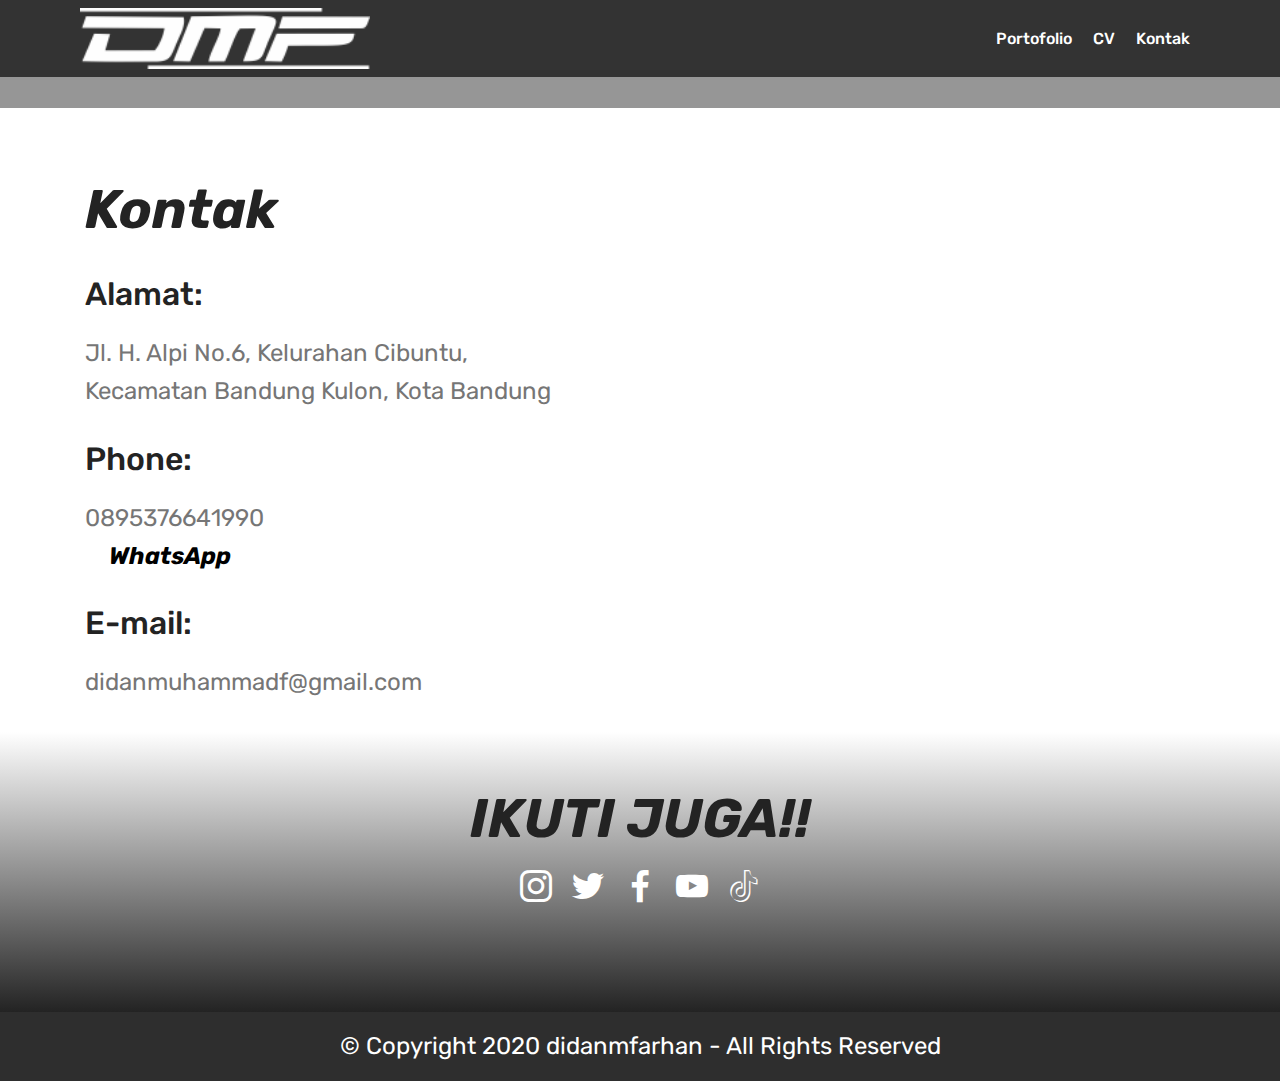
<file: page3.html>
<!DOCTYPE html>
<html  >
<head>
  <!-- Site made with Mobirise Website Builder v4.12.4, https://mobirise.com -->
  <meta charset="UTF-8">
  <meta http-equiv="X-UA-Compatible" content="IE=edge">
  <meta name="generator" content="Mobirise v4.12.4, mobirise.com">
  <meta name="viewport" content="width=device-width, initial-scale=1, minimum-scale=1">
  <link rel="shortcut icon" href="assets/images/untitled-5.png" type="image/x-icon">
  <meta name="description" content="Site Maker Description">
  
  
  <title>Kontak</title>
  <link rel="stylesheet" href="assets/web/assets/mobirise-icons/mobirise-icons.css">
  <link rel="stylesheet" href="assets/bootstrap/css/bootstrap.min.css">
  <link rel="stylesheet" href="assets/bootstrap/css/bootstrap-grid.min.css">
  <link rel="stylesheet" href="assets/bootstrap/css/bootstrap-reboot.min.css">
  <link rel="stylesheet" href="assets/socicon/css/styles.css">
  <link rel="stylesheet" href="assets/tether/tether.min.css">
  <link rel="stylesheet" href="assets/dropdown/css/style.css">
  <link rel="stylesheet" href="assets/theme/css/style.css">
  <link rel="preload" as="style" href="assets/mobirise/css/mbr-additional.css"><link rel="stylesheet" href="assets/mobirise/css/mbr-additional.css" type="text/css">
  
  
  
</head>
<body>
  <section class="menu cid-s3O7BspD6a" once="menu" id="menu1-1o">

    

    <nav class="navbar navbar-expand beta-menu navbar-dropdown align-items-center navbar-toggleable-sm">
        <button class="navbar-toggler navbar-toggler-right" type="button" data-toggle="collapse" data-target="#navbarSupportedContent" aria-controls="navbarSupportedContent" aria-expanded="false" aria-label="Toggle navigation">
            <div class="hamburger">
                <span></span>
                <span></span>
                <span></span>
                <span></span>
            </div>
        </button>
        <div class="menu-logo">
            <div class="navbar-brand">
                <span class="navbar-logo">
                    <a href="index.html#header9-9">
                         <img src="assets/images/untitled-5.png" alt="Mobirise" title="" style="height: 3.8rem;">
                    </a>
                </span>
                
            </div>
        </div>
        <div class="collapse navbar-collapse" id="navbarSupportedContent">
            <ul class="navbar-nav nav-dropdown nav-right" data-app-modern-menu="true"><li class="nav-item">
                    <a class="nav-link link text-white display-4" href="page2.html#content5-1v">Portofolio</a>
                </li>
                <li class="nav-item">
                    <a class="nav-link link text-white display-4" href="page1.html#content5-1k">
                        
                        CV</a>
                </li><li class="nav-item"><a class="nav-link link text-white display-4" href="page3.html#content5-1p">
                        
                        Kontak</a></li></ul>
            
        </div>
    </nav>
</section>

<section class="engine"><a href="https://mobirise.info/c">free web builder</a></section><section class="mbr-section content5 cid-s3SjREjgQb" id="content5-1p">

    

    

    <div class="container">
        <div class="media-container-row">
            <div class="title col-12 col-md-8">
                <h2 class="align-center mbr-bold mbr-white pb-3 mbr-fonts-style display-1">
                    ARTICLE HEADER
                </h2>
                
                
                
            </div>
        </div>
    </div>
</section>

<section class="mbr-section contacts1 cid-s3SkhPFpCs" id="contacts1-1t">
    <!---->
    
    <!---->
    <!--Overlay-->
    
    <!--Container-->
    <div class="container">
        <div class="row">
            <!--Titles-->
            <div class="title col-12">
                <h2 class="align-left mbr-fonts-style display-1"><em><strong>
                    Kontak</strong></em></h2>
                
            </div>
            <!--Left-->
            <div class="col-12 col-md-6">
                <div class="left-block wrapper">
                    <div class="b b-adress">
                        <h5 class="align-left mbr-fonts-style m-0 display-5">
                            Alamat:
                        </h5>
                        <p class="mbr-text align-left mbr-fonts-style display-7">
                            Jl. H. Alpi No.6, Kelurahan Cibuntu,<br>Kecamatan Bandung Kulon, Kota Bandung</p>
                    </div>
                    <div class="b b-phone">
                        <h5 class="align-left mbr-fonts-style m-0 display-5">
                            Phone:<br>
                        </h5>
                        <p class="mbr-text align-left mbr-fonts-style display-7">
                            0895376641990<br>&nbsp; &nbsp;<a href="https://wa.me/62895376641990" target="_blank"> </a><a href="https://wa.me/62895376641990" target="_blank" class="text-black"><strong><em>WhatsApp</em></strong></a></p>
                    </div>
                    <div class="b b-mail">
                        <h5 class="align-left mbr-fonts-style m-0 display-5">
                            E-mail:
                        </h5>
                        <p class="mbr-text align-left mbr-fonts-style display-7">
                            didanmuhammadf@gmail.com</p>
                    </div>
                </div>
            </div>
            <!--Right-->
            <div class="col-12 col-md-6">
                <div class="google-map"><iframe frameborder="0" style="border:0" src="https://www.google.com/maps/embed?pb=!1m18!1m12!1m3!1d990.1932183866005!2d107.5727848291308!3d-6.917734999687596!2m3!1f0!2f0!3f0!3m2!1i1024!2i768!4f13.1!3m3!1m2!1s0x2e68e5e29739f16b%3A0xf9973b104bcad086!2sJl.%20H.%20Alpi%20No.6%2C%20RT.01%2C%20Cibuntu%2C%20Kec.%20Bandung%20Kulon%2C%20Kota%20Bandung%2C%20Jawa%20Barat%2040212!5e0!3m2!1sid!2sid!4v1593957888455!5m2!1sid!2sid" allowfullscreen=""></iframe></div>
            </div>
        </div>
    </div>
</section>

<section class="cid-s3SlZXHGP6" id="social-buttons2-1u">

    

    

    <div class="container">
        <div class="media-container-row">
            <div class="col-md-8 align-center">
                <h2 class="pb-3 mbr-fonts-style display-1"><strong><em>
                    IKUTI JUGA!!</em></strong></h2>
                <div class="social-list pl-0 mb-0">
                    <a href="https://www.instagram.com/didanmfarhan/" target="_blank">
                        <span class="px-2 mbr-iconfont mbr-iconfont-social socicon-instagram socicon"></span>
                    </a>
                    <a href="https://twitter.com/_ddnmf" target="_blank">
                        <span class="px-2 mbr-iconfont mbr-iconfont-social socicon-twitter socicon"></span>
                    </a>
                    <a href="https://facebook.com/ddnnmf" target="_blank">
                        <span class="px-2 mbr-iconfont mbr-iconfont-social socicon-facebook socicon"></span>
                    </a>
                    <a href="https://www.youtube.com/channel/UCULQllz6EAl040RIYHM_CFA/" target="_blank">
                        <span class="px-2 mbr-iconfont mbr-iconfont-social socicon-youtube socicon"></span>
                    </a>
                    <a href="https://vt.tiktok.com/UBDaBq/" target="_blank">
                        <span class="px-2 mbr-iconfont mbr-iconfont-social socicon-tiktok socicon"></span>
                    </a>
                </div>
            </div>
        </div>
    </div>
</section>

<section once="footers" class="cid-s3NRrmVWX6" id="footer7-1n">

    

    

    <div class="container">
        <div class="media-container-row align-center mbr-white">
            
            
            <div class="row row-copirayt">
                <p class="mbr-text mb-0 mbr-fonts-style mbr-white align-center display-7">
                    © Copyright 2020 didanmfarhan - All Rights Reserved
                </p>
            </div>
        </div>
    </div>
</section>


  <script src="assets/web/assets/jquery/jquery.min.js"></script>
  <script src="assets/popper/popper.min.js"></script>
  <script src="assets/bootstrap/js/bootstrap.min.js"></script>
  <script src="assets/tether/tether.min.js"></script>
  <script src="assets/sociallikes/social-likes.js"></script>
  <script src="assets/dropdown/js/nav-dropdown.js"></script>
  <script src="assets/dropdown/js/navbar-dropdown.js"></script>
  <script src="assets/touchswipe/jquery.touch-swipe.min.js"></script>
  <script src="assets/smoothscroll/smooth-scroll.js"></script>
  <script src="assets/theme/js/script.js"></script>
  
  
</body>
</html>
</file>
<file: assets/web/assets/mobirise-icons/mobirise-icons.css>
@font-face {
  font-family: 'MobiriseIcons';
  src:  url('mobirise-icons.eot?spat4u');
  src:  url('mobirise-icons.eot?spat4u#iefix') format('embedded-opentype'),
    url('mobirise-icons.ttf?spat4u') format('truetype'),
    url('mobirise-icons.woff?spat4u') format('woff'),
    url('mobirise-icons.svg?spat4u#MobiriseIcons') format('svg');
  font-weight: normal;
  font-style: normal;
  font-display: swap;
}

[class^="mbri-"], [class*=" mbri-"] {
  /* use !important to prevent issues with browser extensions that change fonts */
  font-family: MobiriseIcons !important;
  speak: none;
  font-style: normal;
  font-weight: normal;
  font-variant: normal;
  text-transform: none;
  line-height: 1;

  /* Better Font Rendering =========== */
  -webkit-font-smoothing: antialiased;
  -moz-osx-font-smoothing: grayscale;
}

.mbri-add-submenu:before {
  content: "\e900";
}
.mbri-alert:before {
  content: "\e901";
}
.mbri-align-center:before {
  content: "\e902";
}
.mbri-align-justify:before {
  content: "\e903";
}
.mbri-align-left:before {
  content: "\e904";
}
.mbri-align-right:before {
  content: "\e905";
}
.mbri-android:before {
  content: "\e906";
}
.mbri-apple:before {
  content: "\e907";
}
.mbri-arrow-down:before {
  content: "\e908";
}
.mbri-arrow-next:before {
  content: "\e909";
}
.mbri-arrow-prev:before {
  content: "\e90a";
}
.mbri-arrow-up:before {
  content: "\e90b";
}
.mbri-bold:before {
  content: "\e90c";
}
.mbri-bookmark:before {
  content: "\e90d";
}
.mbri-bootstrap:before {
  content: "\e90e";
}
.mbri-briefcase:before {
  content: "\e90f";
}
.mbri-browse:before {
  content: "\e910";
}
.mbri-bulleted-list:before {
  content: "\e911";
}
.mbri-calendar:before {
  content: "\e912";
}
.mbri-camera:before {
  content: "\e913";
}
.mbri-cart-add:before {
  content: "\e914";
}
.mbri-cart-full:before {
  content: "\e915";
}
.mbri-cash:before {
  content: "\e916";
}
.mbri-change-style:before {
  content: "\e917";
}
.mbri-chat:before {
  content: "\e918";
}
.mbri-clock:before {
  content: "\e919";
}
.mbri-close:before {
  content: "\e91a";
}
.mbri-cloud:before {
  content: "\e91b";
}
.mbri-code:before {
  content: "\e91c";
}
.mbri-contact-form:before {
  content: "\e91d";
}
.mbri-credit-card:before {
  content: "\e91e";
}
.mbri-cursor-click:before {
  content: "\e91f";
}
.mbri-cust-feedback:before {
  content: "\e920";
}
.mbri-database:before {
  content: "\e921";
}
.mbri-delivery:before {
  content: "\e922";
}
.mbri-desktop:before {
  content: "\e923";
}
.mbri-devices:before {
  content: "\e924";
}
.mbri-down:before {
  content: "\e925";
}
.mbri-download:before {
  content: "\e989";
}
.mbri-drag-n-drop:before {
  content: "\e927";
}
.mbri-drag-n-drop2:before {
  content: "\e928";
}
.mbri-edit:before {
  content: "\e929";
}
.mbri-edit2:before {
  content: "\e92a";
}
.mbri-error:before {
  content: "\e92b";
}
.mbri-extension:before {
  content: "\e92c";
}
.mbri-features:before {
  content: "\e92d";
}
.mbri-file:before {
  content: "\e92e";
}
.mbri-flag:before {
  content: "\e92f";
}
.mbri-folder:before {
  content: "\e930";
}
.mbri-gift:before {
  content: "\e931";
}
.mbri-github:before {
  content: "\e932";
}
.mbri-globe:before {
  content: "\e933";
}
.mbri-globe-2:before {
  content: "\e934";
}
.mbri-growing-chart:before {
  content: "\e935";
}
.mbri-hearth:before {
  content: "\e936";
}
.mbri-help:before {
  content: "\e937";
}
.mbri-home:before {
  content: "\e938";
}
.mbri-hot-cup:before {
  content: "\e939";
}
.mbri-idea:before {
  content: "\e93a";
}
.mbri-image-gallery:before {
  content: "\e93b";
}
.mbri-image-slider:before {
  content: "\e93c";
}
.mbri-info:before {
  content: "\e93d";
}
.mbri-italic:before {
  content: "\e93e";
}
.mbri-key:before {
  content: "\e93f";
}
.mbri-laptop:before {
  content: "\e940";
}
.mbri-layers:before {
  content: "\e941";
}
.mbri-left-right:before {
  content: "\e942";
}
.mbri-left:before {
  content: "\e943";
}
.mbri-letter:before {
  content: "\e944";
}
.mbri-like:before {
  content: "\e945";
}
.mbri-link:before {
  content: "\e946";
}
.mbri-lock:before {
  content: "\e947";
}
.mbri-login:before {
  content: "\e948";
}
.mbri-logout:before {
  content: "\e949";
}
.mbri-magic-stick:before {
  content: "\e94a";
}
.mbri-map-pin:before {
  content: "\e94b";
}
.mbri-menu:before {
  content: "\e94c";
}
.mbri-mobile:before {
  content: "\e94d";
}
.mbri-mobile2:before {
  content: "\e94e";
}
.mbri-mobirise:before {
  content: "\e94f";
}
.mbri-more-horizontal:before {
  content: "\e950";
}
.mbri-more-vertical:before {
  content: "\e951";
}
.mbri-music:before {
  content: "\e952";
}
.mbri-new-file:before {
  content: "\e953";
}
.mbri-numbered-list:before {
  content: "\e954";
}
.mbri-opened-folder:before {
  content: "\e955";
}
.mbri-pages:before {
  content: "\e956";
}
.mbri-paper-plane:before {
  content: "\e957";
}
.mbri-paperclip:before {
  content: "\e958";
}
.mbri-photo:before {
  content: "\e959";
}
.mbri-photos:before {
  content: "\e95a";
}
.mbri-pin:before {
  content: "\e95b";
}
.mbri-play:before {
  content: "\e95c";
}
.mbri-plus:before {
  content: "\e95d";
}
.mbri-preview:before {
  content: "\e95e";
}
.mbri-print:before {
  content: "\e95f";
}
.mbri-protect:before {
  content: "\e960";
}
.mbri-question:before {
  content: "\e961";
}
.mbri-quote-left:before {
  content: "\e962";
}
.mbri-quote-right:before {
  content: "\e963";
}
.mbri-refresh:before {
  content: "\e964";
}
.mbri-responsive:before {
  content: "\e965";
}
.mbri-right:before {
  content: "\e966";
}
.mbri-rocket:before {
  content: "\e967";
}
.mbri-sad-face:before {
  content: "\e968";
}
.mbri-sale:before {
  content: "\e969";
}
.mbri-save:before {
  content: "\e96a";
}
.mbri-search:before {
  content: "\e96b";
}
.mbri-setting:before {
  content: "\e96c";
}
.mbri-setting2:before {
  content: "\e96d";
}
.mbri-setting3:before {
  content: "\e96e";
}
.mbri-share:before {
  content: "\e96f";
}
.mbri-shopping-bag:before {
  content: "\e970";
}
.mbri-shopping-basket:before {
  content: "\e971";
}
.mbri-shopping-cart:before {
  content: "\e972";
}
.mbri-sites:before {
  content: "\e973";
}
.mbri-smile-face:before {
  content: "\e974";
}
.mbri-speed:before {
  content: "\e975";
}
.mbri-star:before {
  content: "\e976";
}
.mbri-success:before {
  content: "\e977";
}
.mbri-sun:before {
  content: "\e978";
}
.mbri-sun2:before {
  content: "\e979";
}
.mbri-tablet:before {
  content: "\e97a";
}
.mbri-tablet-vertical:before {
  content: "\e97b";
}
.mbri-target:before {
  content: "\e97c";
}
.mbri-timer:before {
  content: "\e97d";
}
.mbri-to-ftp:before {
  content: "\e97e";
}
.mbri-to-local-drive:before {
  content: "\e97f";
}
.mbri-touch-swipe:before {
  content: "\e980";
}
.mbri-touch:before {
  content: "\e981";
}
.mbri-trash:before {
  content: "\e982";
}
.mbri-underline:before {
  content: "\e983";
}
.mbri-unlink:before {
  content: "\e984";
}
.mbri-unlock:before {
  content: "\e985";
}
.mbri-up-down:before {
  content: "\e986";
}
.mbri-up:before {
  content: "\e987";
}
.mbri-update:before {
  content: "\e988";
}
.mbri-upload:before {
 content: "\e926"; 
}
.mbri-user:before {
  content: "\e98a";
}
.mbri-user2:before {
  content: "\e98b";
}
.mbri-users:before {
  content: "\e98c";
}
.mbri-video:before {
  content: "\e98d";
}
.mbri-video-play:before {
  content: "\e98e";
}
.mbri-watch:before {
  content: "\e98f";
}
.mbri-website-theme:before {
  content: "\e990";
}
.mbri-wifi:before {
  content: "\e991";
}
.mbri-windows:before {
  content: "\e992";
}
.mbri-zoom-out:before {
  content: "\e993";
}
.mbri-redo:before {
  content: "\e994";
}
.mbri-undo:before {
  content: "\e995";
}
</file>
<file: assets/socicon/css/styles.css>
@charset "UTF-8";

@font-face {
  font-family: 'Socicon';
  src:  url('../fonts/socicon.eot');
  src:  url('../fonts/socicon.eot?#iefix') format('embedded-opentype'),
    url('../fonts/socicon.woff2') format('woff2'),
    url('../fonts/socicon.ttf') format('truetype'),
    url('../fonts/socicon.woff') format('woff'),
    url('../fonts/socicon.svg#socicon') format('svg');
  font-weight: normal;
  font-style: normal;
}

[data-icon]:before {
  font-family: "socicon" !important;
  content: attr(data-icon);
  font-style: normal !important;
  font-weight: normal !important;
  font-variant: normal !important;
  text-transform: none !important;
  speak: none;
  line-height: 1;
  -webkit-font-smoothing: antialiased;
  -moz-osx-font-smoothing: grayscale;
}

[class^="socicon-"], [class*=" socicon-"] {
  /* use !important to prevent issues with browser extensions that change fonts */
  font-family: 'Socicon' !important;
  speak: none;
  font-style: normal;
  font-weight: normal;
  font-variant: normal;
  text-transform: none;
  line-height: 1;

  /* Better Font Rendering =========== */
  -webkit-font-smoothing: antialiased;
  -moz-osx-font-smoothing: grayscale;
}

.socicon-eitaa:before {
  content: "\e97c";
}
.socicon-soroush:before {
  content: "\e97d";
}
.socicon-bale:before {
  content: "\e97e";
}
.socicon-zazzle:before {
  content: "\e97b";
}
.socicon-society6:before {
  content: "\e97a";
}
.socicon-redbubble:before {
  content: "\e979";
}
.socicon-avvo:before {
  content: "\e978";
}
.socicon-stitcher:before {
  content: "\e977";
}
.socicon-googlehangouts:before {
  content: "\e974";
}
.socicon-dlive:before {
  content: "\e975";
}
.socicon-vsco:before {
  content: "\e976";
}
.socicon-flipboard:before {
  content: "\e973";
}
.socicon-ubuntu:before {
  content: "\e958";
}
.socicon-artstation:before {
  content: "\e959";
}
.socicon-invision:before {
  content: "\e95a";
}
.socicon-torial:before {
  content: "\e95b";
}
.socicon-collectorz:before {
  content: "\e95c";
}
.socicon-seenthis:before {
  content: "\e95d";
}
.socicon-googleplaymusic:before {
  content: "\e95e";
}
.socicon-debian:before {
  content: "\e95f";
}
.socicon-filmfreeway:before {
  content: "\e960";
}
.socicon-gnome:before {
  content: "\e961";
}
.socicon-itchio:before {
  content: "\e962";
}
.socicon-jamendo:before {
  content: "\e963";
}
.socicon-mix:before {
  content: "\e964";
}
.socicon-sharepoint:before {
  content: "\e965";
}
.socicon-tinder:before {
  content: "\e966";
}
.socicon-windguru:before {
  content: "\e967";
}
.socicon-cdbaby:before {
  content: "\e968";
}
.socicon-elementaryos:before {
  content: "\e969";
}
.socicon-stage32:before {
  content: "\e96a";
}
.socicon-tiktok:before {
  content: "\e96b";
}
.socicon-gitter:before {
  content: "\e96c";
}
.socicon-letterboxd:before {
  content: "\e96d";
}
.socicon-threema:before {
  content: "\e96e";
}
.socicon-splice:before {
  content: "\e96f";
}
.socicon-metapop:before {
  content: "\e970";
}
.socicon-naver:before {
  content: "\e971";
}
.socicon-remote:before {
  content: "\e972";
}
.socicon-internet:before {
  content: "\e957";
}
.socicon-moddb:before {
  content: "\e94b";
}
.socicon-indiedb:before {
  content: "\e94c";
}
.socicon-traxsource:before {
  content: "\e94d";
}
.socicon-gamefor:before {
  content: "\e94e";
}
.socicon-pixiv:before {
  content: "\e94f";
}
.socicon-myanimelist:before {
  content: "\e950";
}
.socicon-blackberry:before {
  content: "\e951";
}
.socicon-wickr:before {
  content: "\e952";
}
.socicon-spip:before {
  content: "\e953";
}
.socicon-napster:before {
  content: "\e954";
}
.socicon-beatport:before {
  content: "\e955";
}
.socicon-hackerone:before {
  content: "\e956";
}
.socicon-hackernews:before {
  content: "\e946";
}
.socicon-smashwords:before {
  content: "\e947";
}
.socicon-kobo:before {
  content: "\e948";
}
.socicon-bookbub:before {
  content: "\e949";
}
.socicon-mailru:before {
  content: "\e94a";
}
.socicon-gitlab:before {
  content: "\e945";
}
.socicon-instructables:before {
  content: "\e944";
}
.socicon-portfolio:before {
  content: "\e943";
}
.socicon-codered:before {
  content: "\e940";
}
.socicon-origin:before {
  content: "\e941";
}
.socicon-nextdoor:before {
  content: "\e942";
}
.socicon-udemy:before {
  content: "\e93f";
}
.socicon-livemaster:before {
  content: "\e93e";
}
.socicon-crunchbase:before {
  content: "\e93b";
}
.socicon-homefy:before {
  content: "\e93c";
}
.socicon-calendly:before {
  content: "\e93d";
}
.socicon-realtor:before {
  content: "\e90f";
}
.socicon-tidal:before {
  content: "\e910";
}
.socicon-qobuz:before {
  content: "\e911";
}
.socicon-natgeo:before {
  content: "\e912";
}
.socicon-mastodon:before {
  content: "\e913";
}
.socicon-unsplash:before {
  content: "\e914";
}
.socicon-homeadvisor:before {
  content: "\e915";
}
.socicon-angieslist:before {
  content: "\e916";
}
.socicon-codepen:before {
  content: "\e917";
}
.socicon-slack:before {
  content: "\e918";
}
.socicon-openaigym:before {
  content: "\e919";
}
.socicon-logmein:before {
  content: "\e91a";
}
.socicon-fiverr:before {
  content: "\e91b";
}
.socicon-gotomeeting:before {
  content: "\e91c";
}
.socicon-aliexpress:before {
  content: "\e91d";
}
.socicon-guru:before {
  content: "\e91e";
}
.socicon-appstore:before {
  content: "\e91f";
}
.socicon-homes:before {
  content: "\e920";
}
.socicon-zoom:before {
  content: "\e921";
}
.socicon-alibaba:before {
  content: "\e922";
}
.socicon-craigslist:before {
  content: "\e923";
}
.socicon-wix:before {
  content: "\e924";
}
.socicon-redfin:before {
  content: "\e925";
}
.socicon-googlecalendar:before {
  content: "\e926";
}
.socicon-shopify:before {
  content: "\e927";
}
.socicon-freelancer:before {
  content: "\e928";
}
.socicon-seedrs:before {
  content: "\e929";
}
.socicon-bing:before {
  content: "\e92a";
}
.socicon-doodle:before {
  content: "\e92b";
}
.socicon-bonanza:before {
  content: "\e92c";
}
.socicon-squarespace:before {
  content: "\e92d";
}
.socicon-toptal:before {
  content: "\e92e";
}
.socicon-gust:before {
  content: "\e92f";
}
.socicon-ask:before {
  content: "\e930";
}
.socicon-trulia:before {
  content: "\e931";
}
.socicon-loomly:before {
  content: "\e932";
}
.socicon-ghost:before {
  content: "\e933";
}
.socicon-upwork:before {
  content: "\e934";
}
.socicon-fundable:before {
  content: "\e935";
}
.socicon-booking:before {
  content: "\e936";
}
.socicon-googlemaps:before {
  content: "\e937";
}
.socicon-zillow:before {
  content: "\e938";
}
.socicon-niconico:before {
  content: "\e939";
}
.socicon-toneden:before {
  content: "\e93a";
}
.socicon-augment:before {
  content: "\e908";
}
.socicon-bitbucket:before {
  content: "\e909";
}
.socicon-fyuse:before {
  content: "\e90a";
}
.socicon-yt-gaming:before {
  content: "\e90b";
}
.socicon-sketchfab:before {
  content: "\e90c";
}
.socicon-mobcrush:before {
  content: "\e90d";
}
.socicon-microsoft:before {
  content: "\e90e";
}
.socicon-pandora:before {
  content: "\e907";
}
.socicon-messenger:before {
  content: "\e906";
}
.socicon-gamewisp:before {
  content: "\e905";
}
.socicon-bloglovin:before {
  content: "\e904";
}
.socicon-tunein:before {
  content: "\e903";
}
.socicon-gamejolt:before {
  content: "\e901";
}
.socicon-trello:before {
  content: "\e902";
}
.socicon-spreadshirt:before {
  content: "\e900";
}
.socicon-500px:before {
  content: "\e000";
}
.socicon-8tracks:before {
  content: "\e001";
}
.socicon-airbnb:before {
  content: "\e002";
}
.socicon-alliance:before {
  content: "\e003";
}
.socicon-amazon:before {
  content: "\e004";
}
.socicon-amplement:before {
  content: "\e005";
}
.socicon-android:before {
  content: "\e006";
}
.socicon-angellist:before {
  content: "\e007";
}
.socicon-apple:before {
  content: "\e008";
}
.socicon-appnet:before {
  content: "\e009";
}
.socicon-baidu:before {
  content: "\e00a";
}
.socicon-bandcamp:before {
  content: "\e00b";
}
.socicon-battlenet:before {
  content: "\e00c";
}
.socicon-mixer:before {
  content: "\e00d";
}
.socicon-bebee:before {
  content: "\e00e";
}
.socicon-bebo:before {
  content: "\e00f";
}
.socicon-behance:before {
  content: "\e010";
}
.socicon-blizzard:before {
  content: "\e011";
}
.socicon-blogger:before {
  content: "\e012";
}
.socicon-buffer:before {
  content: "\e013";
}
.socicon-chrome:before {
  content: "\e014";
}
.socicon-coderwall:before {
  content: "\e015";
}
.socicon-curse:before {
  content: "\e016";
}
.socicon-dailymotion:before {
  content: "\e017";
}
.socicon-deezer:before {
  content: "\e018";
}
.socicon-delicious:before {
  content: "\e019";
}
.socicon-deviantart:before {
  content: "\e01a";
}
.socicon-diablo:before {
  content: "\e01b";
}
.socicon-digg:before {
  content: "\e01c";
}
.socicon-discord:before {
  content: "\e01d";
}
.socicon-disqus:before {
  content: "\e01e";
}
.socicon-douban:before {
  content: "\e01f";
}
.socicon-draugiem:before {
  content: "\e020";
}
.socicon-dribbble:before {
  content: "\e021";
}
.socicon-drupal:before {
  content: "\e022";
}
.socicon-ebay:before {
  content: "\e023";
}
.socicon-ello:before {
  content: "\e024";
}
.socicon-endomodo:before {
  content: "\e025";
}
.socicon-envato:before {
  content: "\e026";
}
.socicon-etsy:before {
  content: "\e027";
}
.socicon-facebook:before {
  content: "\e028";
}
.socicon-feedburner:before {
  content: "\e029";
}
.socicon-filmweb:before {
  content: "\e02a";
}
.socicon-firefox:before {
  content: "\e02b";
}
.socicon-flattr:before {
  content: "\e02c";
}
.socicon-flickr:before {
  content: "\e02d";
}
.socicon-formulr:before {
  content: "\e02e";
}
.socicon-forrst:before {
  content: "\e02f";
}
.socicon-foursquare:before {
  content: "\e030";
}
.socicon-friendfeed:before {
  content: "\e031";
}
.socicon-github:before {
  content: "\e032";
}
.socicon-goodreads:before {
  content: "\e033";
}
.socicon-google:before {
  content: "\e034";
}
.socicon-googlescholar:before {
  content: "\e035";
}
.socicon-googlegroups:before {
  content: "\e036";
}
.socicon-googlephotos:before {
  content: "\e037";
}
.socicon-googleplus:before {
  content: "\e038";
}
.socicon-grooveshark:before {
  content: "\e039";
}
.socicon-hackerrank:before {
  content: "\e03a";
}
.socicon-hearthstone:before {
  content: "\e03b";
}
.socicon-hellocoton:before {
  content: "\e03c";
}
.socicon-heroes:before {
  content: "\e03d";
}
.socicon-smashcast:before {
  content: "\e03e";
}
.socicon-horde:before {
  content: "\e03f";
}
.socicon-houzz:before {
  content: "\e040";
}
.socicon-icq:before {
  content: "\e041";
}
.socicon-identica:before {
  content: "\e042";
}
.socicon-imdb:before {
  content: "\e043";
}
.socicon-instagram:before {
  content: "\e044";
}
.socicon-issuu:before {
  content: "\e045";
}
.socicon-istock:before {
  content: "\e046";
}
.socicon-itunes:before {
  content: "\e047";
}
.socicon-keybase:before {
  content: "\e048";
}
.socicon-lanyrd:before {
  content: "\e049";
}
.socicon-lastfm:before {
  content: "\e04a";
}
.socicon-line:before {
  content: "\e04b";
}
.socicon-linkedin:before {
  content: "\e04c";
}
.socicon-livejournal:before {
  content: "\e04d";
}
.socicon-lyft:before {
  content: "\e04e";
}
.socicon-macos:before {
  content: "\e04f";
}
.socicon-mail:before {
  content: "\e050";
}
.socicon-medium:before {
  content: "\e051";
}
.socicon-meetup:before {
  content: "\e052";
}
.socicon-mixcloud:before {
  content: "\e053";
}
.socicon-modelmayhem:before {
  content: "\e054";
}
.socicon-mumble:before {
  content: "\e055";
}
.socicon-myspace:before {
  content: "\e056";
}
.socicon-newsvine:before {
  content: "\e057";
}
.socicon-nintendo:before {
  content: "\e058";
}
.socicon-npm:before {
  content: "\e059";
}
.socicon-odnoklassniki:before {
  content: "\e05a";
}
.socicon-openid:before {
  content: "\e05b";
}
.socicon-opera:before {
  content: "\e05c";
}
.socicon-outlook:before {
  content: "\e05d";
}
.socicon-overwatch:before {
  content: "\e05e";
}
.socicon-patreon:before {
  content: "\e05f";
}
.socicon-paypal:before {
  content: "\e060";
}
.socicon-periscope:before {
  content: "\e061";
}
.socicon-persona:before {
  content: "\e062";
}
.socicon-pinterest:before {
  content: "\e063";
}
.socicon-play:before {
  content: "\e064";
}
.socicon-player:before {
  content: "\e065";
}
.socicon-playstation:before {
  content: "\e066";
}
.socicon-pocket:before {
  content: "\e067";
}
.socicon-qq:before {
  content: "\e068";
}
.socicon-quora:before {
  content: "\e069";
}
.socicon-raidcall:before {
  content: "\e06a";
}
.socicon-ravelry:before {
  content: "\e06b";
}
.socicon-reddit:before {
  content: "\e06c";
}
.socicon-renren:before {
  content: "\e06d";
}
.socicon-researchgate:before {
  content: "\e06e";
}
.socicon-residentadvisor:before {
  content: "\e06f";
}
.socicon-reverbnation:before {
  content: "\e070";
}
.socicon-rss:before {
  content: "\e071";
}
.socicon-sharethis:before {
  content: "\e072";
}
.socicon-skype:before {
  content: "\e073";
}
.socicon-slideshare:before {
  content: "\e074";
}
.socicon-smugmug:before {
  content: "\e075";
}
.socicon-snapchat:before {
  content: "\e076";
}
.socicon-songkick:before {
  content: "\e077";
}
.socicon-soundcloud:before {
  content: "\e078";
}
.socicon-spotify:before {
  content: "\e079";
}
.socicon-stackexchange:before {
  content: "\e07a";
}
.socicon-stackoverflow:before {
  content: "\e07b";
}
.socicon-starcraft:before {
  content: "\e07c";
}
.socicon-stayfriends:before {
  content: "\e07d";
}
.socicon-steam:before {
  content: "\e07e";
}
.socicon-storehouse:before {
  content: "\e07f";
}
.socicon-strava:before {
  content: "\e080";
}
.socicon-streamjar:before {
  content: "\e081";
}
.socicon-stumbleupon:before {
  content: "\e082";
}
.socicon-swarm:before {
  content: "\e083";
}
.socicon-teamspeak:before {
  content: "\e084";
}
.socicon-teamviewer:before {
  content: "\e085";
}
.socicon-technorati:before {
  content: "\e086";
}
.socicon-telegram:before {
  content: "\e087";
}
.socicon-tripadvisor:before {
  content: "\e088";
}
.socicon-tripit:before {
  content: "\e089";
}
.socicon-triplej:before {
  content: "\e08a";
}
.socicon-tumblr:before {
  content: "\e08b";
}
.socicon-twitch:before {
  content: "\e08c";
}
.socicon-twitter:before {
  content: "\e08d";
}
.socicon-uber:before {
  content: "\e08e";
}
.socicon-ventrilo:before {
  content: "\e08f";
}
.socicon-viadeo:before {
  content: "\e090";
}
.socicon-viber:before {
  content: "\e091";
}
.socicon-viewbug:before {
  content: "\e092";
}
.socicon-vimeo:before {
  content: "\e093";
}
.socicon-vine:before {
  content: "\e094";
}
.socicon-vkontakte:before {
  content: "\e095";
}
.socicon-warcraft:before {
  content: "\e096";
}
.socicon-wechat:before {
  content: "\e097";
}
.socicon-weibo:before {
  content: "\e098";
}
.socicon-whatsapp:before {
  content: "\e099";
}
.socicon-wikipedia:before {
  content: "\e09a";
}
.socicon-windows:before {
  content: "\e09b";
}
.socicon-wordpress:before {
  content: "\e09c";
}
.socicon-wykop:before {
  content: "\e09d";
}
.socicon-xbox:before {
  content: "\e09e";
}
.socicon-xing:before {
  content: "\e09f";
}
.socicon-yahoo:before {
  content: "\e0a0";
}
.socicon-yammer:before {
  content: "\e0a1";
}
.socicon-yandex:before {
  content: "\e0a2";
}
.socicon-yelp:before {
  content: "\e0a3";
}
.socicon-younow:before {
  content: "\e0a4";
}
.socicon-youtube:before {
  content: "\e0a5";
}
.socicon-zapier:before {
  content: "\e0a6";
}
.socicon-zerply:before {
  content: "\e0a7";
}
.socicon-zomato:before {
  content: "\e0a8";
}
.socicon-zynga:before {
  content: "\e0a9";
}
</file>
<file: assets/dropdown/css/style.css>
.navbar-dropdown {
  left: 0;
  padding: 0;
  position: absolute;
  right: 0;
  top: 0;
  transition: all 0.45s ease;
  z-index: 1030;
  background: #282828; }
  .navbar-dropdown .navbar-logo {
    margin-right: 0.8rem;
    transition: margin 0.3s ease-in-out;
    vertical-align: middle; }
    .navbar-dropdown .navbar-logo img {
      height: 3.125rem;
      transition: all 0.3s ease-in-out; }
    .navbar-dropdown .navbar-logo.mbr-iconfont {
      font-size: 3.125rem;
      line-height: 3.125rem; }
  .navbar-dropdown .navbar-caption {
    font-weight: 700;
    white-space: normal;
    vertical-align: -4px;
    line-height: 3.125rem !important; }
    .navbar-dropdown .navbar-caption, .navbar-dropdown .navbar-caption:hover {
      color: inherit;
      text-decoration: none; }
  .navbar-dropdown .mbr-iconfont + .navbar-caption {
    vertical-align: -1px; }
  .navbar-dropdown.navbar-fixed-top {
    position: fixed; }
  .navbar-dropdown .navbar-brand span {
    vertical-align: -4px; }
  .navbar-dropdown.bg-color.transparent {
    background: none; }
  .navbar-dropdown.navbar-short .navbar-brand {
    padding: 0.625rem 0; }
    .navbar-dropdown.navbar-short .navbar-brand span {
      vertical-align: -1px; }
  .navbar-dropdown.navbar-short .navbar-caption {
    line-height: 2.375rem !important;
    vertical-align: -2px; }
  .navbar-dropdown.navbar-short .navbar-logo {
    margin-right: 0.5rem; }
    .navbar-dropdown.navbar-short .navbar-logo img {
      height: 2.375rem; }
    .navbar-dropdown.navbar-short .navbar-logo.mbr-iconfont {
      font-size: 2.375rem;
      line-height: 2.375rem; }
  .navbar-dropdown.navbar-short .mbr-table-cell {
    height: 3.625rem; }
  .navbar-dropdown .navbar-close {
    left: 0.6875rem;
    position: fixed;
    top: 0.75rem;
    z-index: 1000; }
  .navbar-dropdown .hamburger-icon {
    content: "";
    display: inline-block;
    vertical-align: middle;
    width: 16px;
    -webkit-box-shadow: 0 -6px 0 1px #282828,0 0 0 1px #282828,0 6px 0 1px #282828;
    -moz-box-shadow: 0 -6px 0 1px #282828,0 0 0 1px #282828,0 6px 0 1px #282828;
    box-shadow: 0 -6px 0 1px #282828,0 0 0 1px #282828,0 6px 0 1px #282828; }

.dropdown-menu .dropdown-toggle[data-toggle="dropdown-submenu"]::after {
  border-bottom: 0.35em solid transparent;
  border-left: 0.35em solid;
  border-right: 0;
  border-top: 0.35em solid transparent;
  margin-left: 0.3rem; }

.dropdown-menu .dropdown-item:focus {
  outline: 0; }

.nav-dropdown {
  font-size: 0.75rem;
  font-weight: 500;
  height: auto !important; }
  .nav-dropdown .nav-btn {
    padding-left: 1rem; }
  .nav-dropdown .link {
    margin: .667em 1.667em;
    font-weight: 500;
    padding: 0;
    transition: color .2s ease-in-out; }
    .nav-dropdown .link.dropdown-toggle {
      margin-right: 2.583em; }
      .nav-dropdown .link.dropdown-toggle::after {
        margin-left: .25rem;
        border-top: 0.35em solid;
        border-right: 0.35em solid transparent;
        border-left: 0.35em solid transparent;
        border-bottom: 0; }
      .nav-dropdown .link.dropdown-toggle[aria-expanded="true"] {
        margin: 0;
        padding: 0.667em 3.263em  0.667em 1.667em; }
  .nav-dropdown .link::after,
  .nav-dropdown .dropdown-item::after {
    color: inherit; }
  .nav-dropdown .btn {
    font-size: 0.75rem;
    font-weight: 700;
    letter-spacing: 0;
    margin-bottom: 0;
    padding-left: 1.25rem;
    padding-right: 1.25rem; }
  .nav-dropdown .dropdown-menu {
    border-radius: 0;
    border: 0;
    left: 0;
    margin: 0;
    padding-bottom: 1.25rem;
    padding-top: 1.25rem;
    position: relative; }
  .nav-dropdown .dropdown-submenu {
    margin-left: 0.125rem;
    top: 0; }
  .nav-dropdown .dropdown-item {
    font-weight: 500;
    line-height: 2;
    padding: 0.3846em 4.615em 0.3846em 1.5385em;
    position: relative;
    transition: color .2s ease-in-out, background-color .2s ease-in-out; }
    .nav-dropdown .dropdown-item::after {
      margin-top: -0.3077em;
      position: absolute;
      right: 1.1538em;
      top: 50%; }
    .nav-dropdown .dropdown-item:focus, .nav-dropdown .dropdown-item:hover {
      background: none; }

@media (max-width: 767px) {
  .nav-dropdown.navbar-toggleable-sm {
    bottom: 0;
    display: none;
    left: 0;
    overflow-x: hidden;
    position: fixed;
    top: 0;
    transform: translateX(-100%);
    -ms-transform: translateX(-100%);
    -webkit-transform: translateX(-100%);
    width: 18.75rem;
    z-index: 999; } }
.nav-dropdown.navbar-toggleable-xl {
  bottom: 0;
  display: none;
  left: 0;
  overflow-x: hidden;
  position: fixed;
  top: 0;
  transform: translateX(-100%);
  -ms-transform: translateX(-100%);
  -webkit-transform: translateX(-100%);
  width: 18.75rem;
  z-index: 999; }

.nav-dropdown-sm {
  display: block !important;
  overflow-x: hidden;
  overflow: auto;
  padding-top: 3.875rem; }
  .nav-dropdown-sm::after {
    content: "";
    display: block;
    height: 3rem;
    width: 100%; }
  .nav-dropdown-sm.collapse.in ~ .navbar-close {
    display: block !important; }
  .nav-dropdown-sm.collapsing, .nav-dropdown-sm.collapse.in {
    transform: translateX(0);
    -ms-transform: translateX(0);
    -webkit-transform: translateX(0);
    transition: all 0.25s ease-out;
    -webkit-transition: all 0.25s ease-out;
    background: #282828; }
  .nav-dropdown-sm.collapsing[aria-expanded="false"] {
    transform: translateX(-100%);
    -ms-transform: translateX(-100%);
    -webkit-transform: translateX(-100%); }
  .nav-dropdown-sm .nav-item {
    display: block;
    margin-left: 0 !important;
    padding-left: 0; }
  .nav-dropdown-sm .link,
  .nav-dropdown-sm .dropdown-item {
    border-top: 1px dotted rgba(255, 255, 255, 0.1);
    font-size: 0.8125rem;
    line-height: 1.6;
    margin: 0 !important;
    padding: 0.875rem 2.4rem 0.875rem 1.5625rem !important;
    position: relative;
    white-space: normal; }
    .nav-dropdown-sm .link:focus, .nav-dropdown-sm .link:hover,
    .nav-dropdown-sm .dropdown-item:focus,
    .nav-dropdown-sm .dropdown-item:hover {
      background: rgba(0, 0, 0, 0.2) !important;
      color: #c0a375; }
  .nav-dropdown-sm .nav-btn {
    position: relative;
    padding: 1.5625rem 1.5625rem 0 1.5625rem; }
    .nav-dropdown-sm .nav-btn::before {
      border-top: 1px dotted rgba(255, 255, 255, 0.1);
      content: "";
      left: 0;
      position: absolute;
      top: 0;
      width: 100%; }
    .nav-dropdown-sm .nav-btn + .nav-btn {
      padding-top: 0.625rem; }
      .nav-dropdown-sm .nav-btn + .nav-btn::before {
        display: none; }
  .nav-dropdown-sm .btn {
    padding: 0.625rem 0; }
  .nav-dropdown-sm .dropdown-toggle[data-toggle="dropdown-submenu"]::after {
    margin-left: .25rem;
    border-top: 0.35em solid;
    border-right: 0.35em solid transparent;
    border-left: 0.35em solid transparent;
    border-bottom: 0; }
  .nav-dropdown-sm .dropdown-toggle[data-toggle="dropdown-submenu"][aria-expanded="true"]::after {
    border-top: 0;
    border-right: 0.35em solid transparent;
    border-left: 0.35em solid transparent;
    border-bottom: 0.35em solid; }
  .nav-dropdown-sm .dropdown-menu {
    margin: 0;
    padding: 0;
    position: relative;
    top: 0;
    left: 0;
    width: 100%;
    border: 0;
    float: none;
    border-radius: 0;
    background: none; }
  .nav-dropdown-sm .dropdown-submenu {
    left: 100%;
    margin-left: 0.125rem;
    margin-top: -1.25rem;
    top: 0; }

.navbar-toggleable-sm .nav-dropdown .dropdown-menu {
  position: absolute; }

.navbar-toggleable-sm .nav-dropdown .dropdown-submenu {
  left: 100%;
  margin-left: 0.125rem;
  margin-top: -1.25rem;
  top: 0; }

.navbar-toggleable-sm.opened .nav-dropdown .dropdown-menu {
  position: relative; }

.navbar-toggleable-sm.opened .nav-dropdown .dropdown-submenu {
  left: 0;
  margin-left: 00rem;
  margin-top: 0rem;
  top: 0; }

.is-builder .nav-dropdown.collapsing {
  transition: none !important; }

/*# sourceMappingURL=style.css.map */
</file>
<file: assets/theme/css/style.css>
/*!
 * Mobirise v4 theme (https://mobirise.com/)
 * Copyright 2017 Mobirise
 */
section {
  background-color: #eeeeee;
}

.form-control:focus {
  box-shadow: none;
}

:focus {
  outline: none;
}

body {
  font-style: normal;
  line-height: 1.5;
}

section,
.container,
.container-fluid {
  position: relative;
  word-wrap: break-word;
}

a.mbr-iconfont:hover {
  text-decoration: none;
}

.article .lead p,
.article .lead ul,
.article .lead ol,
.article .lead pre,
.article .lead blockquote {
  margin-bottom: 0;
}

ul,
ol,
pre,
blockquote {
  margin-bottom: 2.3125rem;
}

pre {
  background: #f4f4f4;
  padding: 10px 24px;
  white-space: pre-wrap;
}

.inactive {
  -webkit-user-select: none;
  -moz-user-select: none;
  -ms-user-select: none;
  user-select: none;
  pointer-events: none;
  -webkit-user-drag: none;
  user-drag: none;
}

.mbr-section__comments .row {
  justify-content: center;
  -webkit-justify-content: center;
}

a {
  font-style: normal;
  font-weight: 400;
  cursor: pointer;
}

a, a:hover {
  text-decoration: none;
}

figure {
  margin-bottom: 0;
}

body {
  color: #232323;
}

h1,
h2,
h3,
h4,
h5,
h6,
.h1,
.h2,
.h3,
.h4,
.h5,
.h6,
.display-1,
.display-2,
.display-3,
.display-4 {
  line-height: 1;
  word-break: break-word;
  word-wrap: break-word;
}

.mbr-section-title {
  font-style: normal;
  line-height: 1.2;
}

.mbr-section-subtitle {
  line-height: 1.3;
}

.mbr-text {
  font-style: normal;
  line-height: 1.6;
}

b,
strong {
  font-weight: bold;
}

blockquote {
  padding: 10px 0 10px 20px;
  position: relative;
  border-left: 2px solid;
  border-color: #ff3366;
}

input:-webkit-autofill, input:-webkit-autofill:hover, input:-webkit-autofill:focus, input:-webkit-autofill:active {
  transition-delay: 9999s;
  transition-property: background-color, color;
}

textarea[type='hidden'] {
  display: none;
}

body {
  position: relative;
}

section {
  background-position: 50% 50%;
  background-repeat: no-repeat;
  background-size: cover;
}

section .mbr-background-video,
section .mbr-background-video-preview {
  position: absolute;
  bottom: 0;
  left: 0;
  right: 0;
  top: 0;
}

.hidden {
  visibility: hidden;
}

.mbr-z-index20 {
  z-index: 20;
}

/*! Base colors */
.mbr-white {
  color: #ffffff;
}

.mbr-black {
  color: #000000;
}

.mbr-bg-white {
  background-color: #ffffff;
}

.mbr-bg-black {
  background-color: #000000;
}

/*! Text-aligns */
.align-left {
  text-align: left;
}

.align-center {
  text-align: center;
}

.align-right {
  text-align: right;
}

@media (max-width: 767px) {
  .align-left,
  .align-center,
  .align-right,
  .mbr-section-btn,
  .mbr-section-title {
    text-align: center;
  }
}

/*! Font-weight  */
.mbr-light {
  font-weight: 300;
}

.mbr-regular {
  font-weight: 400;
}

.mbr-semibold {
  font-weight: 500;
}

.mbr-bold {
  font-weight: 700;
}

/*! Media  */
.media-size-item {
  -moz-flex: 1 1 auto;
  -o-flex: 1 1 auto;
  flex: 1 1 auto;
}

.media-content {
  flex-basis: 100%;
}

.media-container-row {
  display: flex;
  flex-direction: row;
  flex-wrap: wrap;
  justify-content: center;
  align-content: center;
  align-items: start;
}

.media-container-row .media-size-item {
  width: 400px;
}

.media-container-column {
  display: flex;
  flex-direction: column;
  flex-wrap: wrap;
  justify-content: center;
  align-content: center;
  align-items: stretch;
}

.media-container-column > * {
  width: 100%;
}

@media (min-width: 992px) {
  .media-container-row {
    flex-wrap: nowrap;
  }
}

figure {
  overflow: hidden;
}

figure[mbr-media-size] {
  transition: width 0.1s;
}

.mbr-figure img,
.mbr-figure iframe {
  display: block;
  width: 100%;
}

.card {
  background-color: transparent;
  border: none;
}

.card-box {
  width: 100%;
}

.card-img {
  text-align: center;
  flex-shrink: 0;
  -webkit-flex-shrink: 0;
}

.media {
  max-width: 100%;
  margin: 0 auto;
}

.mbr-figure {
  -ms-grid-row-align: center;
  align-self: center;
}

.media-container > div {
  max-width: 100%;
}

.mbr-figure img,
.card-img img {
  width: 100%;
}

@media (max-width: 991px) {
  .media-size-item {
    width: auto !important;
  }
  .media {
    width: auto;
  }
  .mbr-figure {
    width: 100% !important;
  }
}

/*! Buttons */
.btn {
  font-weight: 500;
  border-width: 2px;
  font-style: normal;
  letter-spacing: 1px;
  margin: .4rem .8rem;
  white-space: normal;
  transition: all .3s ease-in-out;
  display: inline-flex;
  align-items: center;
  justify-content: center;
  word-break: break-word;
  -webkit-align-items: center;
  -webkit-justify-content: center;
  display: -webkit-inline-flex;
}

.btn-sm {
  font-weight: 500;
  letter-spacing: 1px;
  transition: all .3s ease-in-out;
}

.btn-md {
  font-weight: 500;
  letter-spacing: 1px;
  margin: .4rem .8rem !important;
  transition: all .3s ease-in-out;
}

.btn-lg {
  font-weight: 500;
  letter-spacing: 1px;
  margin: .4rem .8rem !important;
  transition: all .3s ease-in-out;
}

.mbr-section-btn {
  margin-left: -0.25rem;
  margin-right: -0.25rem;
  font-size: 0;
}

nav .mbr-section-btn {
  margin-left: 0rem;
  margin-right: 0rem;
}

.btn-form {
  border-radius: 0;
}

.btn-form:hover {
  cursor: pointer;
}

/*! Btn icon margin */
.btn .mbr-iconfont,
.btn.btn-sm .mbr-iconfont {
  cursor: pointer;
  margin-right: 0.5rem;
}

.btn.btn-md .mbr-iconfont,
.btn.btn-md .mbr-iconfont {
  margin-right: 0.8rem;
}

.mbr-regular {
  font-weight: 400;
}

.mbr-semibold {
  font-weight: 500;
}

.mbr-bold {
  font-weight: 700;
}

[type='submit'] {
  -webkit-appearance: none;
}

/*! Full-screen */
.mbr-fullscreen .mbr-overlay {
  min-height: 100vh;
}

.mbr-fullscreen {
  display: flex;
  display: -moz-flex;
  display: -ms-flex;
  display: -o-flex;
  align-items: center;
  -webkit-align-items: center;
  min-height: 100vh;
  padding-top: 3rem;
  padding-bottom: 3rem;
}

/*! Map */
.map {
  height: 25rem;
  position: relative;
}

.map iframe {
  width: 100%;
  height: 100%;
}

.mbr-overlay {
  background-color: #000;
  bottom: 0;
  left: 0;
  opacity: .5;
  position: absolute;
  right: 0;
  top: 0;
  z-index: 0;
  pointer-events: none;
}

/* Form */
blockquote {
  font-style: italic;
  padding: 10px 0 10px 20px;
  font-size: 1.09rem;
  position: relative;
  border-width: 3px;
}

.form-control {
  background-color: #f5f5f5;
  box-shadow: none;
  color: #565656;
  line-height: 1.43;
  min-height: 3.5em;
  padding: 1.07em .5em;
}

.form-control, .form-control:focus {
  border: 1px solid #e8e8e8;
}

.form-active .form-control:invalid {
  border-color: red;
}

.form-control-label {
  position: relative;
  cursor: pointer;
  margin-bottom: .357em;
  padding: 0;
}

.alert {
  color: #ffffff;
  border-radius: 0;
  border: 0;
  font-size: .875rem;
  line-height: 1.5;
  margin-bottom: 1.875rem;
  padding: 1.25rem;
  position: relative;
}

.alert.alert-form::after {
  background-color: inherit;
  bottom: -7px;
  content: "";
  display: block;
  height: 14px;
  left: 50%;
  margin-left: -7px;
  position: absolute;
  transform: rotate(45deg);
  width: 14px;
  -webkit-transform: rotate(45deg);
}

.form-asterisk {
  font-family: initial;
  position: absolute;
  top: -2px;
  font-weight: normal;
}

/*! Scroll to top arrow */
#scrollToTop a i:before {
  content: '';
  position: absolute;
  height: 40%;
  top: 25%;
  background: #fff;
  width: 2px;
  left: calc(50% - 1px);
}

#scrollToTop a i:after {
  content: '';
  position: absolute;
  display: block;
  border-top: 2px solid #fff;
  border-right: 2px solid #fff;
  width: 40%;
  height: 40%;
  left: 30%;
  bottom: 30%;
  transform: rotate(135deg);
  -webkit-transform: rotate(135deg);
}

.mbr-arrow-up {
  bottom: 25px;
  right: 90px;
  position: fixed;
  text-align: right;
  z-index: 5000;
  color: #ffffff;
  font-size: 32px;
  transform: rotate(180deg);
  -webkit-transform: rotate(180deg);
}

.mbr-arrow-up a {
  background: rgba(0, 0, 0, 0.2);
  border-radius: 3px;
  color: #fff;
  display: inline-block;
  height: 60px;
  width: 60px;
  outline-style: none !important;
  position: relative;
  text-decoration: none;
  transition: all 0.3s ease-in-out;
  cursor: pointer;
  text-align: center;
}

.mbr-arrow-up a:hover {
  background-color: rgba(0, 0, 0, 0.4);
}

.mbr-arrow-up a i {
  line-height: 60px;
}

.mbr-arrow-up-icon {
  display: block;
  color: #fff;
}

.mbr-arrow-up-icon::before {
  content: '\203a';
  display: inline-block;
  font-family: serif;
  font-size: 32px;
  line-height: 1;
  font-style: normal;
  position: relative;
  top: 6px;
  left: -4px;
  -webkit-transform: rotate(-90deg);
  transform: rotate(-90deg);
}

/*! Arrow Down */
.mbr-arrow {
  position: absolute;
  bottom: 45px;
  left: 50%;
  width: 60px;
  height: 60px;
  cursor: pointer;
  background-color: rgba(80, 80, 80, 0.5);
  border-radius: 50%;
  -webkit-transform: translateX(-50%);
  transform: translateX(-50%);
}

.mbr-arrow > a {
  display: inline-block;
  text-decoration: none;
  outline-style: none;
  -webkit-animation: arrowdown 1.7s ease-in-out infinite;
  animation: arrowdown 1.7s ease-in-out infinite;
}

.mbr-arrow > a > i {
  position: absolute;
  top: -2px;
  left: 15px;
  font-size: 2rem;
}

@keyframes arrowdown {
  0% {
    transform: translateY(0px);
    -webkit-transform: translateY(0px);
  }
  50% {
    transform: translateY(-5px);
    -webkit-transform: translateY(-5px);
  }
  100% {
    transform: translateY(0px);
    -webkit-transform: translateY(0px);
  }
}

@-webkit-keyframes arrowdown {
  0% {
    transform: translateY(0px);
    -webkit-transform: translateY(0px);
  }
  50% {
    transform: translateY(-5px);
    -webkit-transform: translateY(-5px);
  }
  100% {
    transform: translateY(0px);
    -webkit-transform: translateY(0px);
  }
}

@media (max-width: 500px) {
  .mbr-arrow-up {
    left: 50%;
    right: auto;
    transform: translateX(-50%) rotate(180deg);
    -webkit-transform: translateX(-50%) rotate(180deg);
  }
}

/*Gradients animation*/
@keyframes gradient-animation {
  from {
    background-position: 0% 100%;
    -webkit-animation-timing-function: ease-in-out;
            animation-timing-function: ease-in-out;
  }
  to {
    background-position: 100% 0%;
    -webkit-animation-timing-function: ease-in-out;
            animation-timing-function: ease-in-out;
  }
}

@-webkit-keyframes gradient-animation {
  from {
    background-position: 0% 100%;
    -webkit-animation-timing-function: ease-in-out;
            animation-timing-function: ease-in-out;
  }
  to {
    background-position: 100% 0%;
    -webkit-animation-timing-function: ease-in-out;
            animation-timing-function: ease-in-out;
  }
}

.bg-gradient {
  background-size: 200% 200%;
  animation: gradient-animation 5s infinite alternate;
  -webkit-animation: gradient-animation 5s infinite alternate;
}

.menu .navbar-brand {
  display: -webkit-flex;
}

.menu .navbar-brand span {
  display: flex;
  display: -webkit-flex;
}

.menu .navbar-brand .navbar-caption-wrap {
  display: -webkit-flex;
}

.menu .navbar-brand .navbar-logo img {
  display: -webkit-flex;
}

@media (min-width: 768px) and (max-width: 1023px) {
  .menu .navbar-toggleable-sm .navbar-nav {
    display: -ms-flexbox;
  }
}

@media (max-width: 1023px) {
  .menu .navbar-collapse {
    max-height: 93.5vh;
  }
  .menu .navbar-collapse.show {
    overflow: auto;
  }
}

@media (min-width: 1024px) {
  .menu .navbar-nav.nav-dropdown {
    display: -webkit-flex;
  }
  .menu .navbar-toggleable-sm .navbar-collapse {
    display: -webkit-flex !important;
  }
  .menu .collapsed .navbar-collapse {
    max-height: 93.5vh;
  }
  .menu .collapsed .navbar-collapse.show {
    overflow: auto;
  }
}

@media (max-width: 767px) {
  .menu .navbar-collapse {
    max-height: 80vh;
  }
}

/* Others*/
.note-check a[data-value=Rubik] {
  font-style: normal;
}

.mbr-arrow a {
  color: #ffffff;
}

@media (max-width: 767px) {
  .mbr-arrow {
    display: none;
  }
}

.navbar {
  display: -webkit-flex;
  -webkit-flex-wrap: wrap;
  -webkit-align-items: center;
  -webkit-justify-content: space-between;
}

.navbar-collapse {
  -webkit-flex-basis: 100%;
  -webkit-flex-grow: 1;
  -webkit-align-items: center;
}

.nav-dropdown .link {
  padding: 0.667em 1.667em !important;
  margin: 0 !important;
}

.nav {
  display: -webkit-flex;
  -webkit-flex-wrap: wrap;
}

.row {
  display: -webkit-flex;
  -webkit-flex-wrap: wrap;
}

.justify-content-center {
  -webkit-justify-content: center;
}

.form-inline {
  display: -webkit-flex;
  -webkit-align-items: center;
}

.card-wrapper {
  -webkit-flex: 1;
}

.carousel-control {
  z-index: 10;
  display: -webkit-flex;
  -webkit-align-items: center;
  -webkit-justify-content: center;
}

.carousel-controls {
  display: -webkit-flex;
}

.media {
  display: -webkit-flex;
}

.form-group:focus {
  outline: none;
}

.jq-selectbox__select {
  padding: 1.07em 0.5em;
  position: absolute;
  top: 0;
  left: 0;
  width: 100%;
}

.jq-selectbox__dropdown {
  position: absolute;
  top: 100%;
  left: 0 !important;
  width: 100% !important;
}

.jq-selectbox__trigger-arrow {
  -webkit-transform: translateY(-50%);
          transform: translateY(-50%);
}

.jq-selectbox li {
  padding: 1.07em 0.5em;
}

input[type='range'] {
  padding-left: 0 !important;
  padding-right: 0 !important;
}

.modal-dialog,
.modal-content {
  height: 100%;
}

.modal-dialog .carousel-inner {
  height: calc(100vh - 1.75rem);
}

@media (max-width: 575px) {
  .modal-dialog .carousel-inner {
    height: calc(100vh - 1rem);
  }
}

.carousel-item {
  text-align: center;
}

.carousel-item img {
  margin: auto;
}

.navbar-toggler {
  align-self: flex-start;
  padding: 0.25rem 0.75rem;
  font-size: 1.25rem;
  line-height: 1;
  background: transparent;
  border: 1px solid transparent;
  border-radius: 0.25rem;
}

.navbar-toggler:focus,
.navbar-toggler:hover {
  text-decoration: none;
}

.navbar-toggler-icon {
  display: inline-block;
  width: 1.5em;
  height: 1.5em;
  vertical-align: middle;
  content: '';
  background: no-repeat center center;
  background-size: 100% 100%;
}

.navbar-toggler-left {
  position: absolute;
  left: 1rem;
}

.navbar-toggler-right {
  position: absolute;
  right: 1rem;
}

@media (max-width: 575px) {
  .navbar-toggleable .navbar-nav .dropdown-menu {
    position: static;
    float: none;
  }
  .navbar-toggleable > .container {
    padding-right: 0;
    padding-left: 0;
  }
}

@media (min-width: 576px) {
  .navbar-toggleable {
    flex-direction: row;
    flex-wrap: nowrap;
    align-items: center;
  }
  .navbar-toggleable .navbar-nav {
    flex-direction: row;
  }
  .navbar-toggleable .navbar-nav .nav-link {
    padding-right: 0.5rem;
    padding-left: 0.5rem;
  }
  .navbar-toggleable > .container {
    display: flex;
    flex-wrap: nowrap;
    align-items: center;
  }
  .navbar-toggleable .navbar-collapse {
    display: flex !important;
    width: 100%;
  }
  .navbar-toggleable .navbar-toggler {
    display: none;
  }
}

@media (max-width: 767px) {
  .navbar-toggleable-sm .navbar-nav .dropdown-menu {
    position: static;
    float: none;
  }
  .navbar-toggleable-sm > .container {
    padding-right: 0;
    padding-left: 0;
  }
}

@media (min-width: 768px) {
  .navbar-toggleable-sm {
    flex-direction: row;
    flex-wrap: nowrap;
    align-items: center;
  }
  .navbar-toggleable-sm .navbar-nav {
    flex-direction: row;
  }
  .navbar-toggleable-sm .navbar-nav .nav-link {
    padding-right: 0.5rem;
    padding-left: 0.5rem;
  }
  .navbar-toggleable-sm > .container {
    display: flex;
    flex-wrap: nowrap;
    align-items: center;
  }
  .navbar-toggleable-sm .navbar-collapse {
    display: none;
    width: 100%;
  }
  .navbar-toggleable-sm .navbar-toggler {
    display: none;
  }
}

@media (max-width: 1023px) {
  .navbar-toggleable-md .navbar-nav .dropdown-menu {
    position: static;
    float: none;
  }
  .navbar-toggleable-md > .container {
    padding-right: 0;
    padding-left: 0;
  }
}

@media (min-width: 1024px) {
  .navbar-toggleable-md {
    flex-direction: row;
    flex-wrap: nowrap;
    align-items: center;
  }
  .navbar-toggleable-md .navbar-nav {
    flex-direction: row;
  }
  .navbar-toggleable-md .navbar-nav .nav-link {
    padding-right: 0.5rem;
    padding-left: 0.5rem;
  }
  .navbar-toggleable-md > .container {
    display: flex;
    flex-wrap: nowrap;
    align-items: center;
  }
  .navbar-toggleable-md .navbar-collapse {
    display: flex !important;
    width: 100%;
  }
  .navbar-toggleable-md .navbar-toggler {
    display: none;
  }
}

@media (max-width: 1199px) {
  .navbar-toggleable-lg .navbar-nav .dropdown-menu {
    position: static;
    float: none;
  }
  .navbar-toggleable-lg > .container {
    padding-right: 0;
    padding-left: 0;
  }
}

@media (min-width: 1200px) {
  .navbar-toggleable-lg {
    flex-direction: row;
    flex-wrap: nowrap;
    align-items: center;
  }
  .navbar-toggleable-lg .navbar-nav {
    flex-direction: row;
  }
  .navbar-toggleable-lg .navbar-nav .nav-link {
    padding-right: 0.5rem;
    padding-left: 0.5rem;
  }
  .navbar-toggleable-lg > .container {
    display: flex;
    flex-wrap: nowrap;
    align-items: center;
  }
  .navbar-toggleable-lg .navbar-collapse {
    display: flex !important;
    width: 100%;
  }
  .navbar-toggleable-lg .navbar-toggler {
    display: none;
  }
}

.navbar-toggleable-xl {
  flex-direction: row;
  flex-wrap: nowrap;
  align-items: center;
}

.navbar-toggleable-xl .navbar-nav .dropdown-menu {
  position: static;
  float: none;
}

.navbar-toggleable-xl > .container {
  padding-right: 0;
  padding-left: 0;
}

.navbar-toggleable-xl .navbar-nav {
  flex-direction: row;
}

.navbar-toggleable-xl .navbar-nav .nav-link {
  padding-right: 0.5rem;
  padding-left: 0.5rem;
}

.navbar-toggleable-xl > .container {
  display: flex;
  flex-wrap: nowrap;
  align-items: center;
}

.navbar-toggleable-xl .navbar-collapse {
  display: flex !important;
  width: 100%;
}

.navbar-toggleable-xl .navbar-toggler {
  display: none;
}

.card-img {
  width: auto;
}

.menu .navbar.collapsed:not(.beta-menu) {
  flex-direction: column;
}

.carousel-item.active,
.carousel-item-next,
.carousel-item-prev {
  display: flex;
}

.note-air-layout .dropup .dropdown-menu,
.note-air-layout .navbar-fixed-bottom .dropdown .dropdown-menu {
  bottom: initial !important;
}

html,
body {
  height: auto;
  min-height: 100vh;
}

.dropup .dropdown-toggle::after {
  display: none;
}
.engine {
	position: absolute;
	text-indent: -2400px;
	text-align: center;
	padding: 0;
	top: 0;
	left: -2400px;
}
</file>
<file: assets/mobirise/css/mbr-additional.css>
@import url(https://fonts.googleapis.com/css?family=Rubik:300,300i,400,400i,500,500i,700,700i,900,900i&display=swap);





body {
  font-family: Rubik;
}
.display-1 {
  font-family: 'Rubik', sans-serif;
  font-size: 3.4rem;
  font-display: swap;
}
.display-1 > .mbr-iconfont {
  font-size: 5.44rem;
}
.display-2 {
  font-family: 'Rubik', sans-serif;
  font-size: 3rem;
  font-display: swap;
}
.display-2 > .mbr-iconfont {
  font-size: 4.8rem;
}
.display-4 {
  font-family: 'Rubik', sans-serif;
  font-size: 1rem;
  font-display: swap;
}
.display-4 > .mbr-iconfont {
  font-size: 1.6rem;
}
.display-5 {
  font-family: 'Rubik', sans-serif;
  font-size: 2rem;
  font-display: swap;
}
.display-5 > .mbr-iconfont {
  font-size: 3.2rem;
}
.display-7 {
  font-family: 'Rubik', sans-serif;
  font-size: 1.5rem;
  font-display: swap;
}
.display-7 > .mbr-iconfont {
  font-size: 2.4rem;
}
/* ---- Fluid typography for mobile devices ---- */
/* 1.4 - font scale ratio ( bootstrap == 1.42857 ) */
/* 100vw - current viewport width */
/* (48 - 20)  48 == 48rem == 768px, 20 == 20rem == 320px(minimal supported viewport) */
/* 0.65 - min scale variable, may vary */
@media (max-width: 768px) {
  .display-1 {
    font-size: 2.72rem;
    font-size: calc( 1.8399999999999999rem + (3.4 - 1.8399999999999999) * ((100vw - 20rem) / (48 - 20)));
    line-height: calc( 1.4 * (1.8399999999999999rem + (3.4 - 1.8399999999999999) * ((100vw - 20rem) / (48 - 20))));
  }
  .display-2 {
    font-size: 2.4rem;
    font-size: calc( 1.7rem + (3 - 1.7) * ((100vw - 20rem) / (48 - 20)));
    line-height: calc( 1.4 * (1.7rem + (3 - 1.7) * ((100vw - 20rem) / (48 - 20))));
  }
  .display-4 {
    font-size: 0.8rem;
    font-size: calc( 1rem + (1 - 1) * ((100vw - 20rem) / (48 - 20)));
    line-height: calc( 1.4 * (1rem + (1 - 1) * ((100vw - 20rem) / (48 - 20))));
  }
  .display-5 {
    font-size: 1.6rem;
    font-size: calc( 1.35rem + (2 - 1.35) * ((100vw - 20rem) / (48 - 20)));
    line-height: calc( 1.4 * (1.35rem + (2 - 1.35) * ((100vw - 20rem) / (48 - 20))));
  }
}
/* Buttons */
.btn {
  padding: 1rem 3rem;
  border-radius: 3px;
}
.btn-sm {
  padding: 0.6rem 1.5rem;
  border-radius: 3px;
}
.btn-md {
  padding: 1rem 3rem;
  border-radius: 3px;
}
.btn-lg {
  padding: 1.2rem 3.2rem;
  border-radius: 3px;
}
.bg-primary {
  background-color: #969696 !important;
}
.bg-success {
  background-color: #f7ed4a !important;
}
.bg-info {
  background-color: #82786e !important;
}
.bg-warning {
  background-color: #879a9f !important;
}
.bg-danger {
  background-color: #b1a374 !important;
}
.btn-primary,
.btn-primary:active {
  background-color: #969696 !important;
  border-color: #969696 !important;
  color: #ffffff !important;
}
.btn-primary:hover,
.btn-primary:focus,
.btn-primary.focus,
.btn-primary.active {
  color: #ffffff !important;
  background-color: #707070 !important;
  border-color: #707070 !important;
}
.btn-primary.disabled,
.btn-primary:disabled {
  color: #ffffff !important;
  background-color: #707070 !important;
  border-color: #707070 !important;
}
.btn-secondary,
.btn-secondary:active {
  background-color: #ff3366 !important;
  border-color: #ff3366 !important;
  color: #ffffff !important;
}
.btn-secondary:hover,
.btn-secondary:focus,
.btn-secondary.focus,
.btn-secondary.active {
  color: #ffffff !important;
  background-color: #e50039 !important;
  border-color: #e50039 !important;
}
.btn-secondary.disabled,
.btn-secondary:disabled {
  color: #ffffff !important;
  background-color: #e50039 !important;
  border-color: #e50039 !important;
}
.btn-info,
.btn-info:active {
  background-color: #82786e !important;
  border-color: #82786e !important;
  color: #ffffff !important;
}
.btn-info:hover,
.btn-info:focus,
.btn-info.focus,
.btn-info.active {
  color: #ffffff !important;
  background-color: #59524b !important;
  border-color: #59524b !important;
}
.btn-info.disabled,
.btn-info:disabled {
  color: #ffffff !important;
  background-color: #59524b !important;
  border-color: #59524b !important;
}
.btn-success,
.btn-success:active {
  background-color: #f7ed4a !important;
  border-color: #f7ed4a !important;
  color: #3f3c03 !important;
}
.btn-success:hover,
.btn-success:focus,
.btn-success.focus,
.btn-success.active {
  color: #3f3c03 !important;
  background-color: #eadd0a !important;
  border-color: #eadd0a !important;
}
.btn-success.disabled,
.btn-success:disabled {
  color: #3f3c03 !important;
  background-color: #eadd0a !important;
  border-color: #eadd0a !important;
}
.btn-warning,
.btn-warning:active {
  background-color: #879a9f !important;
  border-color: #879a9f !important;
  color: #ffffff !important;
}
.btn-warning:hover,
.btn-warning:focus,
.btn-warning.focus,
.btn-warning.active {
  color: #ffffff !important;
  background-color: #617479 !important;
  border-color: #617479 !important;
}
.btn-warning.disabled,
.btn-warning:disabled {
  color: #ffffff !important;
  background-color: #617479 !important;
  border-color: #617479 !important;
}
.btn-danger,
.btn-danger:active {
  background-color: #b1a374 !important;
  border-color: #b1a374 !important;
  color: #ffffff !important;
}
.btn-danger:hover,
.btn-danger:focus,
.btn-danger.focus,
.btn-danger.active {
  color: #ffffff !important;
  background-color: #8b7d4e !important;
  border-color: #8b7d4e !important;
}
.btn-danger.disabled,
.btn-danger:disabled {
  color: #ffffff !important;
  background-color: #8b7d4e !important;
  border-color: #8b7d4e !important;
}
.btn-white {
  color: #333333 !important;
}
.btn-white,
.btn-white:active {
  background-color: #ffffff !important;
  border-color: #ffffff !important;
  color: #808080 !important;
}
.btn-white:hover,
.btn-white:focus,
.btn-white.focus,
.btn-white.active {
  color: #808080 !important;
  background-color: #d9d9d9 !important;
  border-color: #d9d9d9 !important;
}
.btn-white.disabled,
.btn-white:disabled {
  color: #808080 !important;
  background-color: #d9d9d9 !important;
  border-color: #d9d9d9 !important;
}
.btn-black,
.btn-black:active {
  background-color: #333333 !important;
  border-color: #333333 !important;
  color: #ffffff !important;
}
.btn-black:hover,
.btn-black:focus,
.btn-black.focus,
.btn-black.active {
  color: #ffffff !important;
  background-color: #0d0d0d !important;
  border-color: #0d0d0d !important;
}
.btn-black.disabled,
.btn-black:disabled {
  color: #ffffff !important;
  background-color: #0d0d0d !important;
  border-color: #0d0d0d !important;
}
.btn-primary-outline,
.btn-primary-outline:active {
  background: none;
  border-color: #636363;
  color: #636363;
}
.btn-primary-outline:hover,
.btn-primary-outline:focus,
.btn-primary-outline.focus,
.btn-primary-outline.active {
  color: #ffffff;
  background-color: #969696;
  border-color: #969696;
}
.btn-primary-outline.disabled,
.btn-primary-outline:disabled {
  color: #ffffff !important;
  background-color: #969696 !important;
  border-color: #969696 !important;
}
.btn-secondary-outline,
.btn-secondary-outline:active {
  background: none;
  border-color: #cc0033;
  color: #cc0033;
}
.btn-secondary-outline:hover,
.btn-secondary-outline:focus,
.btn-secondary-outline.focus,
.btn-secondary-outline.active {
  color: #ffffff;
  background-color: #ff3366;
  border-color: #ff3366;
}
.btn-secondary-outline.disabled,
.btn-secondary-outline:disabled {
  color: #ffffff !important;
  background-color: #ff3366 !important;
  border-color: #ff3366 !important;
}
.btn-info-outline,
.btn-info-outline:active {
  background: none;
  border-color: #4b453f;
  color: #4b453f;
}
.btn-info-outline:hover,
.btn-info-outline:focus,
.btn-info-outline.focus,
.btn-info-outline.active {
  color: #ffffff;
  background-color: #82786e;
  border-color: #82786e;
}
.btn-info-outline.disabled,
.btn-info-outline:disabled {
  color: #ffffff !important;
  background-color: #82786e !important;
  border-color: #82786e !important;
}
.btn-success-outline,
.btn-success-outline:active {
  background: none;
  border-color: #d2c609;
  color: #d2c609;
}
.btn-success-outline:hover,
.btn-success-outline:focus,
.btn-success-outline.focus,
.btn-success-outline.active {
  color: #3f3c03;
  background-color: #f7ed4a;
  border-color: #f7ed4a;
}
.btn-success-outline.disabled,
.btn-success-outline:disabled {
  color: #3f3c03 !important;
  background-color: #f7ed4a !important;
  border-color: #f7ed4a !important;
}
.btn-warning-outline,
.btn-warning-outline:active {
  background: none;
  border-color: #55666b;
  color: #55666b;
}
.btn-warning-outline:hover,
.btn-warning-outline:focus,
.btn-warning-outline.focus,
.btn-warning-outline.active {
  color: #ffffff;
  background-color: #879a9f;
  border-color: #879a9f;
}
.btn-warning-outline.disabled,
.btn-warning-outline:disabled {
  color: #ffffff !important;
  background-color: #879a9f !important;
  border-color: #879a9f !important;
}
.btn-danger-outline,
.btn-danger-outline:active {
  background: none;
  border-color: #7a6e45;
  color: #7a6e45;
}
.btn-danger-outline:hover,
.btn-danger-outline:focus,
.btn-danger-outline.focus,
.btn-danger-outline.active {
  color: #ffffff;
  background-color: #b1a374;
  border-color: #b1a374;
}
.btn-danger-outline.disabled,
.btn-danger-outline:disabled {
  color: #ffffff !important;
  background-color: #b1a374 !important;
  border-color: #b1a374 !important;
}
.btn-black-outline,
.btn-black-outline:active {
  background: none;
  border-color: #000000;
  color: #000000;
}
.btn-black-outline:hover,
.btn-black-outline:focus,
.btn-black-outline.focus,
.btn-black-outline.active {
  color: #ffffff;
  background-color: #333333;
  border-color: #333333;
}
.btn-black-outline.disabled,
.btn-black-outline:disabled {
  color: #ffffff !important;
  background-color: #333333 !important;
  border-color: #333333 !important;
}
.btn-white-outline,
.btn-white-outline:active,
.btn-white-outline.active {
  background: none;
  border-color: #ffffff;
  color: #ffffff;
}
.btn-white-outline:hover,
.btn-white-outline:focus,
.btn-white-outline.focus {
  color: #333333;
  background-color: #ffffff;
  border-color: #ffffff;
}
.text-primary {
  color: #969696 !important;
}
.text-secondary {
  color: #ff3366 !important;
}
.text-success {
  color: #f7ed4a !important;
}
.text-info {
  color: #82786e !important;
}
.text-warning {
  color: #879a9f !important;
}
.text-danger {
  color: #b1a374 !important;
}
.text-white {
  color: #ffffff !important;
}
.text-black {
  color: #000000 !important;
}
a.text-primary:hover,
a.text-primary:focus {
  color: #636363 !important;
}
a.text-secondary:hover,
a.text-secondary:focus {
  color: #cc0033 !important;
}
a.text-success:hover,
a.text-success:focus {
  color: #d2c609 !important;
}
a.text-info:hover,
a.text-info:focus {
  color: #4b453f !important;
}
a.text-warning:hover,
a.text-warning:focus {
  color: #55666b !important;
}
a.text-danger:hover,
a.text-danger:focus {
  color: #7a6e45 !important;
}
a.text-white:hover,
a.text-white:focus {
  color: #b3b3b3 !important;
}
a.text-black:hover,
a.text-black:focus {
  color: #4d4d4d !important;
}
.alert-success {
  background-color: #70c770;
}
.alert-info {
  background-color: #82786e;
}
.alert-warning {
  background-color: #879a9f;
}
.alert-danger {
  background-color: #b1a374;
}
.mbr-section-btn a.btn:not(.btn-form) {
  border-radius: 100px;
}
.mbr-section-btn a.btn:not(.btn-form):hover,
.mbr-section-btn a.btn:not(.btn-form):focus {
  box-shadow: none !important;
}
.mbr-section-btn a.btn:not(.btn-form):hover,
.mbr-section-btn a.btn:not(.btn-form):focus {
  box-shadow: 0 10px 40px 0 rgba(0, 0, 0, 0.2) !important;
  -webkit-box-shadow: 0 10px 40px 0 rgba(0, 0, 0, 0.2) !important;
}
.mbr-gallery-filter li a {
  border-radius: 100px !important;
}
.mbr-gallery-filter li.active .btn {
  background-color: #969696;
  border-color: #969696;
  color: #ffffff;
}
.mbr-gallery-filter li.active .btn:focus {
  box-shadow: none;
}
.nav-tabs .nav-link {
  border-radius: 100px !important;
}
a,
a:hover {
  color: #969696;
}
.mbr-plan-header.bg-primary .mbr-plan-subtitle,
.mbr-plan-header.bg-primary .mbr-plan-price-desc {
  color: #d6d6d6;
}
.mbr-plan-header.bg-success .mbr-plan-subtitle,
.mbr-plan-header.bg-success .mbr-plan-price-desc {
  color: #ffffff;
}
.mbr-plan-header.bg-info .mbr-plan-subtitle,
.mbr-plan-header.bg-info .mbr-plan-price-desc {
  color: #beb8b2;
}
.mbr-plan-header.bg-warning .mbr-plan-subtitle,
.mbr-plan-header.bg-warning .mbr-plan-price-desc {
  color: #ced6d8;
}
.mbr-plan-header.bg-danger .mbr-plan-subtitle,
.mbr-plan-header.bg-danger .mbr-plan-price-desc {
  color: #dfd9c6;
}
/* Scroll to top button*/
.scrollToTop_wraper {
  display: none;
}
.form-control {
  font-family: 'Rubik', sans-serif;
  font-size: 1.5rem;
  font-display: swap;
}
.form-control > .mbr-iconfont {
  font-size: 2.4rem;
}
blockquote {
  border-color: #969696;
}
/* Forms */
.mbr-form .btn {
  margin: .4rem 0;
}
.mbr-form .input-group-btn a.btn {
  border-radius: 100px !important;
}
.mbr-form .input-group-btn a.btn:hover {
  box-shadow: 0 10px 40px 0 rgba(0, 0, 0, 0.2);
}
.mbr-form .input-group-btn button[type="submit"] {
  border-radius: 100px !important;
  padding: 1rem 3rem;
}
.mbr-form .input-group-btn button[type="submit"]:hover {
  box-shadow: 0 10px 40px 0 rgba(0, 0, 0, 0.2);
}
.form2 .form-control {
  border-top-left-radius: 100px;
  border-bottom-left-radius: 100px;
}
.form2 .input-group-btn a.btn {
  border-top-left-radius: 0 !important;
  border-bottom-left-radius: 0 !important;
}
.form2 .input-group-btn button[type="submit"] {
  border-top-left-radius: 0 !important;
  border-bottom-left-radius: 0 !important;
}
.form3 input[type="email"] {
  border-radius: 100px !important;
}
@media (max-width: 349px) {
  .form2 input[type="email"] {
    border-radius: 100px !important;
  }
  .form2 .input-group-btn a.btn {
    border-radius: 100px !important;
  }
  .form2 .input-group-btn button[type="submit"] {
    border-radius: 100px !important;
  }
}
@media (max-width: 767px) {
  .btn {
    font-size: .75rem !important;
  }
  .btn .mbr-iconfont {
    font-size: 1rem !important;
  }
}
/* Footer */
.mbr-footer-content li::before,
.mbr-footer .mbr-contacts li::before {
  background: #969696;
}
.mbr-footer-content li a:hover,
.mbr-footer .mbr-contacts li a:hover {
  color: #969696;
}
.footer3 input[type="email"],
.footer4 input[type="email"] {
  border-radius: 100px !important;
}
.footer3 .input-group-btn a.btn,
.footer4 .input-group-btn a.btn {
  border-radius: 100px !important;
}
.footer3 .input-group-btn button[type="submit"],
.footer4 .input-group-btn button[type="submit"] {
  border-radius: 100px !important;
}
/* Headers*/
.header13 .form-inline input[type="email"],
.header14 .form-inline input[type="email"] {
  border-radius: 100px;
}
.header13 .form-inline input[type="text"],
.header14 .form-inline input[type="text"] {
  border-radius: 100px;
}
.header13 .form-inline input[type="tel"],
.header14 .form-inline input[type="tel"] {
  border-radius: 100px;
}
.header13 .form-inline a.btn,
.header14 .form-inline a.btn {
  border-radius: 100px;
}
.header13 .form-inline button,
.header14 .form-inline button {
  border-radius: 100px !important;
}
@media screen and (-ms-high-contrast: active), (-ms-high-contrast: none) {
  .card-wrapper {
    flex: auto !important;
  }
}
.jq-selectbox li:hover,
.jq-selectbox li.selected {
  background-color: #969696;
  color: #ffffff;
}
.jq-selectbox .jq-selectbox__trigger-arrow,
.jq-number__spin.minus:after,
.jq-number__spin.plus:after {
  transition: 0.4s;
  border-top-color: currentColor;
  border-bottom-color: currentColor;
}
.jq-selectbox:hover .jq-selectbox__trigger-arrow,
.jq-number__spin.minus:hover:after,
.jq-number__spin.plus:hover:after {
  border-top-color: #969696;
  border-bottom-color: #969696;
}
.xdsoft_datetimepicker .xdsoft_calendar td.xdsoft_default,
.xdsoft_datetimepicker .xdsoft_calendar td.xdsoft_current,
.xdsoft_datetimepicker .xdsoft_timepicker .xdsoft_time_box > div > div.xdsoft_current {
  color: #000000 !important;
  background-color: #969696 !important;
  box-shadow: none !important;
}
.xdsoft_datetimepicker .xdsoft_calendar td:hover,
.xdsoft_datetimepicker .xdsoft_timepicker .xdsoft_time_box > div > div:hover {
  color: #ffffff !important;
  background: #ff3366 !important;
  box-shadow: none !important;
}
.lazy-bg {
  background-image: none !important;
}
.lazy-placeholder:not(section),
.lazy-none {
  display: block;
  position: relative;
  padding-bottom: 56.25%;
}
iframe.lazy-placeholder,
.lazy-placeholder:after {
  content: '';
  position: absolute;
  width: 100px;
  height: 100px;
  background: transparent no-repeat center;
  background-size: contain;
  top: 50%;
  left: 50%;
  transform: translateX(-50%) translateY(-50%);
  background-image: url("data:image/svg+xml;charset=UTF-8,%3csvg width='32' height='32' viewBox='0 0 64 64' xmlns='http://www.w3.org/2000/svg' stroke='%23969696' %3e%3cg fill='none' fill-rule='evenodd'%3e%3cg transform='translate(16 16)' stroke-width='2'%3e%3ccircle stroke-opacity='.5' cx='16' cy='16' r='16'/%3e%3cpath d='M32 16c0-9.94-8.06-16-16-16'%3e%3canimateTransform attributeName='transform' type='rotate' from='0 16 16' to='360 16 16' dur='1s' repeatCount='indefinite'/%3e%3c/path%3e%3c/g%3e%3c/g%3e%3c/svg%3e");
}
section.lazy-placeholder:after {
  opacity: 0.3;
}
.cid-s3NXv6eSrU {
  padding-top: 15px;
  padding-bottom: 15px;
  background-color: #969696;
}
.cid-s3NTZUxqgS {
  background-image: url("../../../assets/images/img-8558.jpg");
}
.cid-s3NTZUxqgS h1 {
  color: #616161;
}
.cid-s3NTZUxqgS h2,
.cid-s3NTZUxqgS h3,
.cid-s3NTZUxqgS p {
  color: #767676;
}
.cid-s3NTZUxqgS .mbr-section-subtitle {
  font-style: italic;
}
.cid-s3NTZUxqgS DIV {
  text-align: right;
}
.cid-s3NTZUxqgS H1 {
  text-align: right;
  color: #ffffff;
}
.cid-s3NTZUxqgS H3 {
  color: #ffffff;
  text-align: right;
}
.cid-s3NTZUxqgS .mbr-text,
.cid-s3NTZUxqgS .mbr-section-btn {
  color: #ffffff;
  text-align: right;
}
.cid-s3NRHyvc80 {
  padding-top: 60px;
  padding-bottom: 0px;
  background-color: #ffffff;
}
.cid-s3NRHyvc80 .mbr-section-subtitle {
  color: #767676;
}
.cid-s3O7BspD6a .navbar {
  padding: .5rem 0;
  background: #333333;
  transition: none;
  min-height: 77px;
}
.cid-s3O7BspD6a .navbar-dropdown.bg-color.transparent.opened {
  background: #333333;
}
.cid-s3O7BspD6a a {
  font-style: normal;
}
.cid-s3O7BspD6a .nav-item span {
  padding-right: 0.4em;
  line-height: 0.5em;
  vertical-align: text-bottom;
  position: relative;
  text-decoration: none;
}
.cid-s3O7BspD6a .nav-item a {
  display: -webkit-flex;
  align-items: center;
  justify-content: center;
  padding: 0.7rem 0 !important;
  margin: 0rem .65rem !important;
  -webkit-align-items: center;
  -webkit-justify-content: center;
}
.cid-s3O7BspD6a .nav-item:focus,
.cid-s3O7BspD6a .nav-link:focus {
  outline: none;
}
.cid-s3O7BspD6a .btn {
  padding: 0.4rem 1.5rem;
  display: -webkit-inline-flex;
  align-items: center;
  -webkit-align-items: center;
}
.cid-s3O7BspD6a .btn .mbr-iconfont {
  font-size: 1.6rem;
}
.cid-s3O7BspD6a .menu-logo {
  margin-right: auto;
}
.cid-s3O7BspD6a .menu-logo .navbar-brand {
  display: flex;
  margin-left: 5rem;
  padding: 0;
  transition: padding .2s;
  min-height: 3.8rem;
  -webkit-align-items: center;
  align-items: center;
}
.cid-s3O7BspD6a .menu-logo .navbar-brand .navbar-caption-wrap {
  display: flex;
  -webkit-align-items: center;
  align-items: center;
  word-break: break-word;
  min-width: 7rem;
  margin: .3rem 0;
}
.cid-s3O7BspD6a .menu-logo .navbar-brand .navbar-caption-wrap .navbar-caption {
  line-height: 1.2rem !important;
  padding-right: 2rem;
}
.cid-s3O7BspD6a .menu-logo .navbar-brand .navbar-logo {
  font-size: 4rem;
  transition: font-size 0.25s;
}
.cid-s3O7BspD6a .menu-logo .navbar-brand .navbar-logo img {
  display: flex;
}
.cid-s3O7BspD6a .menu-logo .navbar-brand .navbar-logo .mbr-iconfont {
  transition: font-size 0.25s;
}
.cid-s3O7BspD6a .menu-logo .navbar-brand .navbar-logo a {
  display: inline-flex;
}
.cid-s3O7BspD6a .navbar-toggleable-sm .navbar-collapse {
  justify-content: flex-end;
  -webkit-justify-content: flex-end;
  padding-right: 5rem;
  width: auto;
}
.cid-s3O7BspD6a .navbar-toggleable-sm .navbar-collapse .navbar-nav {
  flex-wrap: wrap;
  -webkit-flex-wrap: wrap;
  padding-left: 0;
}
.cid-s3O7BspD6a .navbar-toggleable-sm .navbar-collapse .navbar-nav .nav-item {
  -webkit-align-self: center;
  align-self: center;
}
.cid-s3O7BspD6a .navbar-toggleable-sm .navbar-collapse .navbar-buttons {
  padding-left: 0;
  padding-bottom: 0;
}
.cid-s3O7BspD6a .dropdown .dropdown-menu {
  background: #333333;
  visibility: hidden;
  display: block;
  position: absolute;
  min-width: 5rem;
  padding-top: 1.4rem;
  padding-bottom: 1.4rem;
  text-align: left;
}
.cid-s3O7BspD6a .dropdown .dropdown-menu .dropdown-item {
  width: auto;
  padding: 0.235em 1.5385em 0.235em 1.5385em !important;
}
.cid-s3O7BspD6a .dropdown .dropdown-menu .dropdown-item::after {
  right: 0.5rem;
}
.cid-s3O7BspD6a .dropdown .dropdown-menu .dropdown-submenu {
  margin: 0;
}
.cid-s3O7BspD6a .dropdown.open > .dropdown-menu {
  visibility: visible;
}
.cid-s3O7BspD6a .navbar-toggleable-sm.opened:after {
  position: absolute;
  width: 100vw;
  height: 100vh;
  content: '';
  background-color: rgba(0, 0, 0, 0.1);
  left: 0;
  bottom: 0;
  transform: translateY(100%);
  -webkit-transform: translateY(100%);
  z-index: 1000;
}
.cid-s3O7BspD6a .navbar.navbar-short {
  min-height: 60px;
  transition: all .2s;
}
.cid-s3O7BspD6a .navbar.navbar-short .navbar-toggler-right {
  top: 20px;
}
.cid-s3O7BspD6a .navbar.navbar-short .navbar-logo a {
  font-size: 2.5rem !important;
  line-height: 2.5rem;
  transition: font-size 0.25s;
}
.cid-s3O7BspD6a .navbar.navbar-short .navbar-logo a .mbr-iconfont {
  font-size: 2.5rem !important;
}
.cid-s3O7BspD6a .navbar.navbar-short .navbar-logo a img {
  height: 3rem !important;
}
.cid-s3O7BspD6a .navbar.navbar-short .navbar-brand {
  min-height: 3rem;
}
.cid-s3O7BspD6a button.navbar-toggler {
  width: 31px;
  height: 18px;
  cursor: pointer;
  transition: all .2s;
  top: 1.5rem;
  right: 1rem;
}
.cid-s3O7BspD6a button.navbar-toggler:focus {
  outline: none;
}
.cid-s3O7BspD6a button.navbar-toggler .hamburger span {
  position: absolute;
  right: 0;
  width: 30px;
  height: 2px;
  border-right: 5px;
  background-color: #ffffff;
}
.cid-s3O7BspD6a button.navbar-toggler .hamburger span:nth-child(1) {
  top: 0;
  transition: all .2s;
}
.cid-s3O7BspD6a button.navbar-toggler .hamburger span:nth-child(2) {
  top: 8px;
  transition: all .15s;
}
.cid-s3O7BspD6a button.navbar-toggler .hamburger span:nth-child(3) {
  top: 8px;
  transition: all .15s;
}
.cid-s3O7BspD6a button.navbar-toggler .hamburger span:nth-child(4) {
  top: 16px;
  transition: all .2s;
}
.cid-s3O7BspD6a nav.opened .hamburger span:nth-child(1) {
  top: 8px;
  width: 0;
  opacity: 0;
  right: 50%;
  transition: all .2s;
}
.cid-s3O7BspD6a nav.opened .hamburger span:nth-child(2) {
  -webkit-transform: rotate(45deg);
  transform: rotate(45deg);
  transition: all .25s;
}
.cid-s3O7BspD6a nav.opened .hamburger span:nth-child(3) {
  -webkit-transform: rotate(-45deg);
  transform: rotate(-45deg);
  transition: all .25s;
}
.cid-s3O7BspD6a nav.opened .hamburger span:nth-child(4) {
  top: 8px;
  width: 0;
  opacity: 0;
  right: 50%;
  transition: all .2s;
}
.cid-s3O7BspD6a .collapsed.navbar-expand {
  flex-direction: column;
  -webkit-flex-direction: column;
}
.cid-s3O7BspD6a .collapsed .btn {
  display: -webkit-flex;
}
.cid-s3O7BspD6a .collapsed .navbar-collapse {
  display: none !important;
  padding-right: 0 !important;
}
.cid-s3O7BspD6a .collapsed .navbar-collapse.collapsing,
.cid-s3O7BspD6a .collapsed .navbar-collapse.show {
  display: block !important;
}
.cid-s3O7BspD6a .collapsed .navbar-collapse.collapsing .navbar-nav,
.cid-s3O7BspD6a .collapsed .navbar-collapse.show .navbar-nav {
  display: block;
  text-align: center;
}
.cid-s3O7BspD6a .collapsed .navbar-collapse.collapsing .navbar-nav .nav-item,
.cid-s3O7BspD6a .collapsed .navbar-collapse.show .navbar-nav .nav-item {
  clear: both;
}
.cid-s3O7BspD6a .collapsed .navbar-collapse.collapsing .navbar-nav .nav-item:last-child,
.cid-s3O7BspD6a .collapsed .navbar-collapse.show .navbar-nav .nav-item:last-child {
  margin-bottom: 1rem;
}
.cid-s3O7BspD6a .collapsed .navbar-collapse.collapsing .navbar-buttons,
.cid-s3O7BspD6a .collapsed .navbar-collapse.show .navbar-buttons {
  text-align: center;
}
.cid-s3O7BspD6a .collapsed .navbar-collapse.collapsing .navbar-buttons:last-child,
.cid-s3O7BspD6a .collapsed .navbar-collapse.show .navbar-buttons:last-child {
  margin-bottom: 1rem;
}
@media (min-width: 1024px) {
  .cid-s3O7BspD6a .collapsed:not(.navbar-short) .navbar-collapse {
    max-height: calc(98.5vh - 3.8rem);
  }
}
.cid-s3O7BspD6a .collapsed button.navbar-toggler {
  display: block;
}
.cid-s3O7BspD6a .collapsed .navbar-brand {
  margin-left: 1rem !important;
}
.cid-s3O7BspD6a .collapsed .navbar-toggleable-sm {
  flex-direction: column;
  -webkit-flex-direction: column;
}
.cid-s3O7BspD6a .collapsed .dropdown .dropdown-menu {
  width: 100%;
  text-align: center;
  position: relative;
  opacity: 0;
  overflow: hidden;
  display: block;
  height: 0;
  visibility: hidden;
  padding: 0;
  transition-duration: .5s;
  transition-property: opacity,padding,height;
}
.cid-s3O7BspD6a .collapsed .dropdown.open > .dropdown-menu {
  position: relative;
  opacity: 1;
  height: auto;
  padding: 1.4rem 0;
  visibility: visible;
}
.cid-s3O7BspD6a .collapsed .dropdown .dropdown-submenu {
  left: 0;
  text-align: center;
  width: 100%;
}
.cid-s3O7BspD6a .collapsed .dropdown .dropdown-toggle[data-toggle="dropdown-submenu"]::after {
  margin-top: 0;
  position: inherit;
  right: 0;
  top: 50%;
  display: inline-block;
  width: 0;
  height: 0;
  margin-left: .3em;
  vertical-align: middle;
  content: "";
  border-top: .30em solid;
  border-right: .30em solid transparent;
  border-left: .30em solid transparent;
}
@media (max-width: 1023px) {
  .cid-s3O7BspD6a .navbar-expand {
    flex-direction: column;
    -webkit-flex-direction: column;
  }
  .cid-s3O7BspD6a img {
    height: 3.8rem !important;
  }
  .cid-s3O7BspD6a .btn {
    display: -webkit-flex;
  }
  .cid-s3O7BspD6a button.navbar-toggler {
    display: block;
  }
  .cid-s3O7BspD6a .navbar-brand {
    margin-left: 1rem !important;
  }
  .cid-s3O7BspD6a .navbar-toggleable-sm {
    flex-direction: column;
    -webkit-flex-direction: column;
  }
  .cid-s3O7BspD6a .navbar-collapse {
    display: none !important;
    padding-right: 0 !important;
  }
  .cid-s3O7BspD6a .navbar-collapse.collapsing,
  .cid-s3O7BspD6a .navbar-collapse.show {
    display: block !important;
  }
  .cid-s3O7BspD6a .navbar-collapse.collapsing .navbar-nav,
  .cid-s3O7BspD6a .navbar-collapse.show .navbar-nav {
    display: block;
    text-align: center;
  }
  .cid-s3O7BspD6a .navbar-collapse.collapsing .navbar-nav .nav-item,
  .cid-s3O7BspD6a .navbar-collapse.show .navbar-nav .nav-item {
    clear: both;
  }
  .cid-s3O7BspD6a .navbar-collapse.collapsing .navbar-nav .nav-item:last-child,
  .cid-s3O7BspD6a .navbar-collapse.show .navbar-nav .nav-item:last-child {
    margin-bottom: 1rem;
  }
  .cid-s3O7BspD6a .navbar-collapse.collapsing .navbar-buttons,
  .cid-s3O7BspD6a .navbar-collapse.show .navbar-buttons {
    text-align: center;
  }
  .cid-s3O7BspD6a .navbar-collapse.collapsing .navbar-buttons:last-child,
  .cid-s3O7BspD6a .navbar-collapse.show .navbar-buttons:last-child {
    margin-bottom: 1rem;
  }
  .cid-s3O7BspD6a .dropdown .dropdown-menu {
    width: 100%;
    text-align: center;
    position: relative;
    opacity: 0;
    overflow: hidden;
    display: block;
    height: 0;
    visibility: hidden;
    padding: 0;
    transition-duration: .5s;
    transition-property: opacity,padding,height;
  }
  .cid-s3O7BspD6a .dropdown.open > .dropdown-menu {
    position: relative;
    opacity: 1;
    height: auto;
    padding: 1.4rem 0;
    visibility: visible;
  }
  .cid-s3O7BspD6a .dropdown .dropdown-submenu {
    left: 0;
    text-align: center;
    width: 100%;
  }
  .cid-s3O7BspD6a .dropdown .dropdown-toggle[data-toggle="dropdown-submenu"]::after {
    margin-top: 0;
    position: inherit;
    right: 0;
    top: 50%;
    display: inline-block;
    width: 0;
    height: 0;
    margin-left: .3em;
    vertical-align: middle;
    content: "";
    border-top: .30em solid;
    border-right: .30em solid transparent;
    border-left: .30em solid transparent;
  }
}
@media (min-width: 767px) {
  .cid-s3O7BspD6a .menu-logo {
    flex-shrink: 0;
    -webkit-flex-shrink: 0;
  }
}
.cid-s3O7BspD6a .navbar-collapse {
  flex-basis: auto;
  -webkit-flex-basis: auto;
}
.cid-s3O7BspD6a .nav-link:hover,
.cid-s3O7BspD6a .dropdown-item:hover {
  color: #c1c1c1 !important;
}
.cid-s3NRQ0OMx7 {
  padding-top: 0px;
  padding-bottom: 60px;
  background-color: #ffffff;
}
.cid-s3NRQ0OMx7 .mbr-text {
  color: #767676;
}
.cid-s3SeI05hiu {
  padding-top: 30px;
  padding-bottom: 0px;
  background-color: #232323;
}
.cid-s3SeI05hiu .mbr-section-subtitle {
  color: #767676;
}
.cid-s3O0akcXgB {
  padding-top: 60px;
  padding-bottom: 60px;
  background-color: #ffffff;
}
.cid-s3O0akcXgB .mbr-text {
  color: #767676;
}
.cid-s3O0akcXgB h4 {
  text-align: center;
}
.cid-s3O0akcXgB p {
  text-align: center;
}
.cid-s3O0akcXgB .card-img span {
  font-size: 96px;
  color: #149dcc;
}
.cid-s3NRrmVWX6 {
  padding-top: 15px;
  padding-bottom: 15px;
  background-color: #2e2e2e;
}
.cid-s3NRrmVWX6 .row-links {
  width: 100%;
  -webkit-justify-content: center;
  justify-content: center;
}
.cid-s3NRrmVWX6 .social-row {
  width: 100%;
  -webkit-justify-content: center;
  justify-content: center;
}
.cid-s3NRrmVWX6 .media-container-row {
  -webkit-flex-direction: column;
  flex-direction: column;
  -webkit-justify-content: center;
  justify-content: center;
  -webkit-align-items: center;
  align-items: center;
}
.cid-s3NRrmVWX6 .media-container-row .foot-menu {
  list-style: none;
  display: flex;
  -webkit-justify-content: center;
  justify-content: center;
  -webkit-flex-wrap: wrap;
  flex-wrap: wrap;
  padding: 0;
  margin-bottom: 0;
}
.cid-s3NRrmVWX6 .media-container-row .foot-menu li {
  padding: 0 1rem 1rem 1rem;
}
.cid-s3NRrmVWX6 .media-container-row .foot-menu li p {
  margin: 0;
}
.cid-s3NRrmVWX6 .media-container-row .social-list {
  padding-left: 0;
  margin-bottom: 0;
  list-style: none;
  display: flex;
  -webkit-flex-wrap: wrap;
  flex-wrap: wrap;
  -webkit-justify-content: flex-end;
  justify-content: flex-end;
}
.cid-s3NRrmVWX6 .media-container-row .social-list .mbr-iconfont-social {
  font-size: 1.5rem;
  color: #ffffff;
}
.cid-s3NRrmVWX6 .media-container-row .social-list .soc-item {
  margin: 0 .5rem;
}
.cid-s3NRrmVWX6 .media-container-row .social-list a {
  margin: 0;
  opacity: .5;
  -webkit-transition: .2s linear;
  transition: .2s linear;
}
.cid-s3NRrmVWX6 .media-container-row .social-list a:hover {
  opacity: 1;
}
@media (max-width: 767px) {
  .cid-s3NRrmVWX6 .media-container-row .social-list {
    -webkit-justify-content: center;
    justify-content: center;
  }
}
.cid-s3NRrmVWX6 .media-container-row .row-copirayt {
  word-break: break-word;
  width: 100%;
}
.cid-s3NRrmVWX6 .media-container-row .row-copirayt p {
  width: 100%;
}
.cid-s3Sjt2J4iC {
  padding-top: 15px;
  padding-bottom: 15px;
  background-color: #969696;
}
.cid-s3O2s4z3yu {
  background-image: url("../../../assets/images/curriculum-vitae-didanmfarhan.png");
}
.cid-s3O2s4z3yu .mbr-media span {
  font-size: 48px;
  cursor: pointer;
  background-color: #ffffff;
  border-radius: 50%;
  width: 6rem;
  height: 6rem;
  line-height: 6rem;
  position: relative;
  display: inline-block;
  transition: all 0.25s;
  color: #353535;
}
.cid-s3O2s4z3yu .mbr-media span.mbri-play:before {
  position: absolute;
  left: 50%;
  -webkit-transform: translateX(-35%);
  -moz-transform: translateX(-35%);
  -ms-transform: translateX(-35%);
  -o-transform: translateX(-35%);
  transform: translateX(-35%);
}
.cid-s3O2s4z3yu .modalWindow {
  position: fixed;
  z-index: 5000;
  left: 0;
  top: 0;
  background-color: rgba(61, 61, 61, 0.65);
  width: 100%;
  height: 100%;
}
.cid-s3O2s4z3yu .modalWindow .modalWindow-container {
  display: table-cell;
  vertical-align: middle;
}
.cid-s3O2s4z3yu .modalWindow .modalWindow-video {
  height: calc(44.9943757vw);
  width: 80vw;
  margin: 0 auto;
}
.cid-s3O2s4z3yu a.close {
  position: absolute;
  right: 4vw;
  top: 4vh;
  color: #ffffff;
  z-index: 5000000;
  font-size: 37px;
  background: #000;
  padding: 20px;
  border-radius: 50%;
}
.cid-s3O2s4z3yu a.close:hover {
  color: #ffffff;
}
.cid-s3O1RiGQwX {
  background: #ffffff;
  padding-top: 60px;
  padding-bottom: 60px;
}
.cid-s3O1RiGQwX .image-block {
  margin: auto;
}
.cid-s3O1RiGQwX figcaption {
  position: relative;
}
.cid-s3O1RiGQwX figcaption div {
  position: absolute;
  bottom: 0;
  width: 100%;
}
@media (max-width: 768px) {
  .cid-s3O1RiGQwX .image-block {
    width: 100% !important;
  }
}
.cid-s3NRrmVWX6 {
  padding-top: 15px;
  padding-bottom: 15px;
  background-color: #2e2e2e;
}
.cid-s3NRrmVWX6 .row-links {
  width: 100%;
  -webkit-justify-content: center;
  justify-content: center;
}
.cid-s3NRrmVWX6 .social-row {
  width: 100%;
  -webkit-justify-content: center;
  justify-content: center;
}
.cid-s3NRrmVWX6 .media-container-row {
  -webkit-flex-direction: column;
  flex-direction: column;
  -webkit-justify-content: center;
  justify-content: center;
  -webkit-align-items: center;
  align-items: center;
}
.cid-s3NRrmVWX6 .media-container-row .foot-menu {
  list-style: none;
  display: flex;
  -webkit-justify-content: center;
  justify-content: center;
  -webkit-flex-wrap: wrap;
  flex-wrap: wrap;
  padding: 0;
  margin-bottom: 0;
}
.cid-s3NRrmVWX6 .media-container-row .foot-menu li {
  padding: 0 1rem 1rem 1rem;
}
.cid-s3NRrmVWX6 .media-container-row .foot-menu li p {
  margin: 0;
}
.cid-s3NRrmVWX6 .media-container-row .social-list {
  padding-left: 0;
  margin-bottom: 0;
  list-style: none;
  display: flex;
  -webkit-flex-wrap: wrap;
  flex-wrap: wrap;
  -webkit-justify-content: flex-end;
  justify-content: flex-end;
}
.cid-s3NRrmVWX6 .media-container-row .social-list .mbr-iconfont-social {
  font-size: 1.5rem;
  color: #ffffff;
}
.cid-s3NRrmVWX6 .media-container-row .social-list .soc-item {
  margin: 0 .5rem;
}
.cid-s3NRrmVWX6 .media-container-row .social-list a {
  margin: 0;
  opacity: .5;
  -webkit-transition: .2s linear;
  transition: .2s linear;
}
.cid-s3NRrmVWX6 .media-container-row .social-list a:hover {
  opacity: 1;
}
@media (max-width: 767px) {
  .cid-s3NRrmVWX6 .media-container-row .social-list {
    -webkit-justify-content: center;
    justify-content: center;
  }
}
.cid-s3NRrmVWX6 .media-container-row .row-copirayt {
  word-break: break-word;
  width: 100%;
}
.cid-s3NRrmVWX6 .media-container-row .row-copirayt p {
  width: 100%;
}
.cid-s3O7BspD6a .navbar {
  padding: .5rem 0;
  background: #333333;
  transition: none;
  min-height: 77px;
}
.cid-s3O7BspD6a .navbar-dropdown.bg-color.transparent.opened {
  background: #333333;
}
.cid-s3O7BspD6a a {
  font-style: normal;
}
.cid-s3O7BspD6a .nav-item span {
  padding-right: 0.4em;
  line-height: 0.5em;
  vertical-align: text-bottom;
  position: relative;
  text-decoration: none;
}
.cid-s3O7BspD6a .nav-item a {
  display: -webkit-flex;
  align-items: center;
  justify-content: center;
  padding: 0.7rem 0 !important;
  margin: 0rem .65rem !important;
  -webkit-align-items: center;
  -webkit-justify-content: center;
}
.cid-s3O7BspD6a .nav-item:focus,
.cid-s3O7BspD6a .nav-link:focus {
  outline: none;
}
.cid-s3O7BspD6a .btn {
  padding: 0.4rem 1.5rem;
  display: -webkit-inline-flex;
  align-items: center;
  -webkit-align-items: center;
}
.cid-s3O7BspD6a .btn .mbr-iconfont {
  font-size: 1.6rem;
}
.cid-s3O7BspD6a .menu-logo {
  margin-right: auto;
}
.cid-s3O7BspD6a .menu-logo .navbar-brand {
  display: flex;
  margin-left: 5rem;
  padding: 0;
  transition: padding .2s;
  min-height: 3.8rem;
  -webkit-align-items: center;
  align-items: center;
}
.cid-s3O7BspD6a .menu-logo .navbar-brand .navbar-caption-wrap {
  display: flex;
  -webkit-align-items: center;
  align-items: center;
  word-break: break-word;
  min-width: 7rem;
  margin: .3rem 0;
}
.cid-s3O7BspD6a .menu-logo .navbar-brand .navbar-caption-wrap .navbar-caption {
  line-height: 1.2rem !important;
  padding-right: 2rem;
}
.cid-s3O7BspD6a .menu-logo .navbar-brand .navbar-logo {
  font-size: 4rem;
  transition: font-size 0.25s;
}
.cid-s3O7BspD6a .menu-logo .navbar-brand .navbar-logo img {
  display: flex;
}
.cid-s3O7BspD6a .menu-logo .navbar-brand .navbar-logo .mbr-iconfont {
  transition: font-size 0.25s;
}
.cid-s3O7BspD6a .menu-logo .navbar-brand .navbar-logo a {
  display: inline-flex;
}
.cid-s3O7BspD6a .navbar-toggleable-sm .navbar-collapse {
  justify-content: flex-end;
  -webkit-justify-content: flex-end;
  padding-right: 5rem;
  width: auto;
}
.cid-s3O7BspD6a .navbar-toggleable-sm .navbar-collapse .navbar-nav {
  flex-wrap: wrap;
  -webkit-flex-wrap: wrap;
  padding-left: 0;
}
.cid-s3O7BspD6a .navbar-toggleable-sm .navbar-collapse .navbar-nav .nav-item {
  -webkit-align-self: center;
  align-self: center;
}
.cid-s3O7BspD6a .navbar-toggleable-sm .navbar-collapse .navbar-buttons {
  padding-left: 0;
  padding-bottom: 0;
}
.cid-s3O7BspD6a .dropdown .dropdown-menu {
  background: #333333;
  visibility: hidden;
  display: block;
  position: absolute;
  min-width: 5rem;
  padding-top: 1.4rem;
  padding-bottom: 1.4rem;
  text-align: left;
}
.cid-s3O7BspD6a .dropdown .dropdown-menu .dropdown-item {
  width: auto;
  padding: 0.235em 1.5385em 0.235em 1.5385em !important;
}
.cid-s3O7BspD6a .dropdown .dropdown-menu .dropdown-item::after {
  right: 0.5rem;
}
.cid-s3O7BspD6a .dropdown .dropdown-menu .dropdown-submenu {
  margin: 0;
}
.cid-s3O7BspD6a .dropdown.open > .dropdown-menu {
  visibility: visible;
}
.cid-s3O7BspD6a .navbar-toggleable-sm.opened:after {
  position: absolute;
  width: 100vw;
  height: 100vh;
  content: '';
  background-color: rgba(0, 0, 0, 0.1);
  left: 0;
  bottom: 0;
  transform: translateY(100%);
  -webkit-transform: translateY(100%);
  z-index: 1000;
}
.cid-s3O7BspD6a .navbar.navbar-short {
  min-height: 60px;
  transition: all .2s;
}
.cid-s3O7BspD6a .navbar.navbar-short .navbar-toggler-right {
  top: 20px;
}
.cid-s3O7BspD6a .navbar.navbar-short .navbar-logo a {
  font-size: 2.5rem !important;
  line-height: 2.5rem;
  transition: font-size 0.25s;
}
.cid-s3O7BspD6a .navbar.navbar-short .navbar-logo a .mbr-iconfont {
  font-size: 2.5rem !important;
}
.cid-s3O7BspD6a .navbar.navbar-short .navbar-logo a img {
  height: 3rem !important;
}
.cid-s3O7BspD6a .navbar.navbar-short .navbar-brand {
  min-height: 3rem;
}
.cid-s3O7BspD6a button.navbar-toggler {
  width: 31px;
  height: 18px;
  cursor: pointer;
  transition: all .2s;
  top: 1.5rem;
  right: 1rem;
}
.cid-s3O7BspD6a button.navbar-toggler:focus {
  outline: none;
}
.cid-s3O7BspD6a button.navbar-toggler .hamburger span {
  position: absolute;
  right: 0;
  width: 30px;
  height: 2px;
  border-right: 5px;
  background-color: #ffffff;
}
.cid-s3O7BspD6a button.navbar-toggler .hamburger span:nth-child(1) {
  top: 0;
  transition: all .2s;
}
.cid-s3O7BspD6a button.navbar-toggler .hamburger span:nth-child(2) {
  top: 8px;
  transition: all .15s;
}
.cid-s3O7BspD6a button.navbar-toggler .hamburger span:nth-child(3) {
  top: 8px;
  transition: all .15s;
}
.cid-s3O7BspD6a button.navbar-toggler .hamburger span:nth-child(4) {
  top: 16px;
  transition: all .2s;
}
.cid-s3O7BspD6a nav.opened .hamburger span:nth-child(1) {
  top: 8px;
  width: 0;
  opacity: 0;
  right: 50%;
  transition: all .2s;
}
.cid-s3O7BspD6a nav.opened .hamburger span:nth-child(2) {
  -webkit-transform: rotate(45deg);
  transform: rotate(45deg);
  transition: all .25s;
}
.cid-s3O7BspD6a nav.opened .hamburger span:nth-child(3) {
  -webkit-transform: rotate(-45deg);
  transform: rotate(-45deg);
  transition: all .25s;
}
.cid-s3O7BspD6a nav.opened .hamburger span:nth-child(4) {
  top: 8px;
  width: 0;
  opacity: 0;
  right: 50%;
  transition: all .2s;
}
.cid-s3O7BspD6a .collapsed.navbar-expand {
  flex-direction: column;
  -webkit-flex-direction: column;
}
.cid-s3O7BspD6a .collapsed .btn {
  display: -webkit-flex;
}
.cid-s3O7BspD6a .collapsed .navbar-collapse {
  display: none !important;
  padding-right: 0 !important;
}
.cid-s3O7BspD6a .collapsed .navbar-collapse.collapsing,
.cid-s3O7BspD6a .collapsed .navbar-collapse.show {
  display: block !important;
}
.cid-s3O7BspD6a .collapsed .navbar-collapse.collapsing .navbar-nav,
.cid-s3O7BspD6a .collapsed .navbar-collapse.show .navbar-nav {
  display: block;
  text-align: center;
}
.cid-s3O7BspD6a .collapsed .navbar-collapse.collapsing .navbar-nav .nav-item,
.cid-s3O7BspD6a .collapsed .navbar-collapse.show .navbar-nav .nav-item {
  clear: both;
}
.cid-s3O7BspD6a .collapsed .navbar-collapse.collapsing .navbar-nav .nav-item:last-child,
.cid-s3O7BspD6a .collapsed .navbar-collapse.show .navbar-nav .nav-item:last-child {
  margin-bottom: 1rem;
}
.cid-s3O7BspD6a .collapsed .navbar-collapse.collapsing .navbar-buttons,
.cid-s3O7BspD6a .collapsed .navbar-collapse.show .navbar-buttons {
  text-align: center;
}
.cid-s3O7BspD6a .collapsed .navbar-collapse.collapsing .navbar-buttons:last-child,
.cid-s3O7BspD6a .collapsed .navbar-collapse.show .navbar-buttons:last-child {
  margin-bottom: 1rem;
}
@media (min-width: 1024px) {
  .cid-s3O7BspD6a .collapsed:not(.navbar-short) .navbar-collapse {
    max-height: calc(98.5vh - 3.8rem);
  }
}
.cid-s3O7BspD6a .collapsed button.navbar-toggler {
  display: block;
}
.cid-s3O7BspD6a .collapsed .navbar-brand {
  margin-left: 1rem !important;
}
.cid-s3O7BspD6a .collapsed .navbar-toggleable-sm {
  flex-direction: column;
  -webkit-flex-direction: column;
}
.cid-s3O7BspD6a .collapsed .dropdown .dropdown-menu {
  width: 100%;
  text-align: center;
  position: relative;
  opacity: 0;
  overflow: hidden;
  display: block;
  height: 0;
  visibility: hidden;
  padding: 0;
  transition-duration: .5s;
  transition-property: opacity,padding,height;
}
.cid-s3O7BspD6a .collapsed .dropdown.open > .dropdown-menu {
  position: relative;
  opacity: 1;
  height: auto;
  padding: 1.4rem 0;
  visibility: visible;
}
.cid-s3O7BspD6a .collapsed .dropdown .dropdown-submenu {
  left: 0;
  text-align: center;
  width: 100%;
}
.cid-s3O7BspD6a .collapsed .dropdown .dropdown-toggle[data-toggle="dropdown-submenu"]::after {
  margin-top: 0;
  position: inherit;
  right: 0;
  top: 50%;
  display: inline-block;
  width: 0;
  height: 0;
  margin-left: .3em;
  vertical-align: middle;
  content: "";
  border-top: .30em solid;
  border-right: .30em solid transparent;
  border-left: .30em solid transparent;
}
@media (max-width: 1023px) {
  .cid-s3O7BspD6a .navbar-expand {
    flex-direction: column;
    -webkit-flex-direction: column;
  }
  .cid-s3O7BspD6a img {
    height: 3.8rem !important;
  }
  .cid-s3O7BspD6a .btn {
    display: -webkit-flex;
  }
  .cid-s3O7BspD6a button.navbar-toggler {
    display: block;
  }
  .cid-s3O7BspD6a .navbar-brand {
    margin-left: 1rem !important;
  }
  .cid-s3O7BspD6a .navbar-toggleable-sm {
    flex-direction: column;
    -webkit-flex-direction: column;
  }
  .cid-s3O7BspD6a .navbar-collapse {
    display: none !important;
    padding-right: 0 !important;
  }
  .cid-s3O7BspD6a .navbar-collapse.collapsing,
  .cid-s3O7BspD6a .navbar-collapse.show {
    display: block !important;
  }
  .cid-s3O7BspD6a .navbar-collapse.collapsing .navbar-nav,
  .cid-s3O7BspD6a .navbar-collapse.show .navbar-nav {
    display: block;
    text-align: center;
  }
  .cid-s3O7BspD6a .navbar-collapse.collapsing .navbar-nav .nav-item,
  .cid-s3O7BspD6a .navbar-collapse.show .navbar-nav .nav-item {
    clear: both;
  }
  .cid-s3O7BspD6a .navbar-collapse.collapsing .navbar-nav .nav-item:last-child,
  .cid-s3O7BspD6a .navbar-collapse.show .navbar-nav .nav-item:last-child {
    margin-bottom: 1rem;
  }
  .cid-s3O7BspD6a .navbar-collapse.collapsing .navbar-buttons,
  .cid-s3O7BspD6a .navbar-collapse.show .navbar-buttons {
    text-align: center;
  }
  .cid-s3O7BspD6a .navbar-collapse.collapsing .navbar-buttons:last-child,
  .cid-s3O7BspD6a .navbar-collapse.show .navbar-buttons:last-child {
    margin-bottom: 1rem;
  }
  .cid-s3O7BspD6a .dropdown .dropdown-menu {
    width: 100%;
    text-align: center;
    position: relative;
    opacity: 0;
    overflow: hidden;
    display: block;
    height: 0;
    visibility: hidden;
    padding: 0;
    transition-duration: .5s;
    transition-property: opacity,padding,height;
  }
  .cid-s3O7BspD6a .dropdown.open > .dropdown-menu {
    position: relative;
    opacity: 1;
    height: auto;
    padding: 1.4rem 0;
    visibility: visible;
  }
  .cid-s3O7BspD6a .dropdown .dropdown-submenu {
    left: 0;
    text-align: center;
    width: 100%;
  }
  .cid-s3O7BspD6a .dropdown .dropdown-toggle[data-toggle="dropdown-submenu"]::after {
    margin-top: 0;
    position: inherit;
    right: 0;
    top: 50%;
    display: inline-block;
    width: 0;
    height: 0;
    margin-left: .3em;
    vertical-align: middle;
    content: "";
    border-top: .30em solid;
    border-right: .30em solid transparent;
    border-left: .30em solid transparent;
  }
}
@media (min-width: 767px) {
  .cid-s3O7BspD6a .menu-logo {
    flex-shrink: 0;
    -webkit-flex-shrink: 0;
  }
}
.cid-s3O7BspD6a .navbar-collapse {
  flex-basis: auto;
  -webkit-flex-basis: auto;
}
.cid-s3O7BspD6a .nav-link:hover,
.cid-s3O7BspD6a .dropdown-item:hover {
  color: #c1c1c1 !important;
}
.cid-s3Sy8ICFCi {
  padding-top: 15px;
  padding-bottom: 15px;
  background-color: #969696;
}
.cid-s3O43sh4xN {
  padding-top: 60px;
  padding-bottom: 0px;
  background-color: #ffffff;
}
.cid-s3O43sh4xN H2 {
  color: #232323;
}
.cid-s3O43sh4xN .mbr-section-subtitle {
  color: #232323;
}
.cid-s3R4CHi0t8 {
  padding-top: 60px;
  padding-bottom: 0px;
  background-color: #232323;
}
.cid-s3R4CHi0t8 .mbr-section-subtitle {
  color: #767676;
}
.cid-s3R4CHi0t8 H2 {
  color: #ffffff;
}
.cid-s3R9b5EbIT {
  padding-top: 0px;
  padding-bottom: 0px;
  background-color: #ffffff;
}
.cid-s3R9b5EbIT .mbr-slider .carousel-control {
  background: #1b1b1b;
}
.cid-s3R9b5EbIT .mbr-slider .carousel-control-prev {
  left: 0;
  margin-left: 2.5rem;
}
.cid-s3R9b5EbIT .mbr-slider .carousel-control-next {
  right: 0;
  margin-right: 2.5rem;
}
.cid-s3R9b5EbIT .mbr-slider .modal-body .close {
  background: #1b1b1b;
}
.cid-s3R9b5EbIT .mbr-gallery-item > div::before {
  content: '';
  position: absolute;
  left: 0;
  top: 0;
  width: 100%;
  height: 100%;
  background: #554346;
  opacity: 0;
  -webkit-transition: 0.2s opacity ease-in-out;
  transition: 0.2s opacity ease-in-out;
  background: linear-gradient(to left, #554346, #45505b) !important;
}
.cid-s3R9b5EbIT .mbr-gallery-item > div:hover .mbr-gallery-title::before {
  background: transparent !important;
}
.cid-s3R9b5EbIT .mbr-gallery-item > div:hover:before {
  opacity: 0.7 !important;
}
.cid-s3R9b5EbIT .mbr-gallery-title {
  font-size: .9em;
  position: absolute;
  display: block;
  width: 100%;
  bottom: 0;
  padding: 1rem;
  color: #fff;
  z-index: 2;
}
.cid-s3R9b5EbIT .mbr-gallery-title:before {
  content: " ";
  width: 100%;
  height: 100%;
  top: 0;
  left: 0;
  z-index: -1;
  position: absolute;
  background: #554346 !important;
  opacity: 0.7;
  -webkit-transition: 0.2s background ease-in-out;
  transition: 0.2s background ease-in-out;
  background: linear-gradient(to left, #554346, #45505b) !important;
}
.cid-s3O4g4UYql {
  padding-top: 0px;
  padding-bottom: 0px;
  background-color: #ffffff;
}
.cid-s3O4g4UYql .mbr-slider .carousel-control {
  background: #1b1b1b;
}
.cid-s3O4g4UYql .mbr-slider .carousel-control-prev {
  left: 0;
  margin-left: 2.5rem;
}
.cid-s3O4g4UYql .mbr-slider .carousel-control-next {
  right: 0;
  margin-right: 2.5rem;
}
.cid-s3O4g4UYql .mbr-slider .modal-body .close {
  background: #1b1b1b;
}
.cid-s3O4g4UYql .row > .row {
  display: block;
}
.cid-s3O4g4UYql .mbr-gallery-item {
  width: 100%;
}
.cid-s3O4g4UYql .mbr-gallery-item > div::before {
  content: '';
  position: absolute;
  left: 0;
  top: 0;
  width: 100%;
  height: 100%;
  background: #554346;
  opacity: 0;
  -webkit-transition: 0.2s opacity ease-in-out;
  transition: 0.2s opacity ease-in-out;
  background: linear-gradient(to left, #554346, #45505b) !important;
}
.cid-s3O4g4UYql .mbr-gallery-item > div {
  position: relative;
}
.cid-s3O4g4UYql .mbr-gallery-item > div:hover .mbr-gallery-title::before {
  background: transparent !important;
}
.cid-s3O4g4UYql .mbr-gallery-item > div:hover:before {
  opacity: 0.7 !important;
}
.cid-s3O4g4UYql .mbr-gallery-title {
  font-size: .9em;
  position: absolute;
  display: block;
  width: 100%;
  bottom: 0;
  padding: 1rem;
  color: #fff;
  z-index: 2;
}
.cid-s3O4g4UYql .mbr-gallery-title:before {
  content: " ";
  width: 100%;
  height: 100%;
  top: 0;
  left: 0;
  z-index: -1;
  position: absolute;
  background: #554346 !important;
  opacity: 0.7;
  -webkit-transition: 0.2s background ease-in-out;
  transition: 0.2s background ease-in-out;
  background: linear-gradient(to left, #554346, #45505b) !important;
}
.cid-s3O42oxm5w {
  padding-top: 30px;
  padding-bottom: 0px;
  background-color: #232323;
}
.cid-s3O42oxm5w .mbr-section-subtitle {
  color: #767676;
}
.cid-s3O42oxm5w H2 {
  color: #ffffff;
}
.cid-s3RCkYvtMm {
  padding-top: 0px;
  padding-bottom: 30px;
  background-color: #ffffff;
}
.cid-s3RCkYvtMm .mbr-slider .carousel-control {
  background: #1b1b1b;
}
.cid-s3RCkYvtMm .mbr-slider .carousel-control-prev {
  left: 0;
  margin-left: 2.5rem;
}
.cid-s3RCkYvtMm .mbr-slider .carousel-control-next {
  right: 0;
  margin-right: 2.5rem;
}
.cid-s3RCkYvtMm .mbr-slider .modal-body .close {
  background: #1b1b1b;
}
.cid-s3RCkYvtMm .row > .row {
  display: block;
}
.cid-s3RCkYvtMm .mbr-gallery-item {
  width: 100%;
}
.cid-s3RCkYvtMm .mbr-gallery-item > div::before {
  content: '';
  position: absolute;
  left: 0;
  top: 0;
  width: 100%;
  height: 100%;
  background: #554346;
  opacity: 0;
  -webkit-transition: 0.2s opacity ease-in-out;
  transition: 0.2s opacity ease-in-out;
  background: linear-gradient(to left, #554346, #45505b) !important;
}
.cid-s3RCkYvtMm .mbr-gallery-item > div {
  position: relative;
}
.cid-s3RCkYvtMm .mbr-gallery-item > div:hover .mbr-gallery-title::before {
  background: transparent !important;
}
.cid-s3RCkYvtMm .mbr-gallery-item > div:hover:before {
  opacity: 0.7 !important;
}
.cid-s3RCkYvtMm .mbr-gallery-title {
  font-size: .9em;
  position: absolute;
  display: block;
  width: 100%;
  bottom: 0;
  padding: 1rem;
  color: #fff;
  z-index: 2;
}
.cid-s3RCkYvtMm .mbr-gallery-title:before {
  content: " ";
  width: 100%;
  height: 100%;
  top: 0;
  left: 0;
  z-index: -1;
  position: absolute;
  background: #554346 !important;
  opacity: 0.7;
  -webkit-transition: 0.2s background ease-in-out;
  transition: 0.2s background ease-in-out;
  background: linear-gradient(to left, #554346, #45505b) !important;
}
.cid-s3RAcYMF3a {
  padding-top: 30px;
  padding-bottom: 0px;
  background-color: #232323;
}
.cid-s3RAcYMF3a .mbr-section-subtitle {
  color: #767676;
}
.cid-s3RAcYMF3a H2 {
  color: #ffffff;
}
.cid-s3O4BoBVMP {
  padding-top: 0px;
  padding-bottom: 105px;
  background-color: #ffffff;
}
.cid-s3O4BoBVMP .mbr-slider .carousel-control {
  background: #1b1b1b;
}
.cid-s3O4BoBVMP .mbr-slider .carousel-control-prev {
  left: 0;
  margin-left: 2.5rem;
}
.cid-s3O4BoBVMP .mbr-slider .carousel-control-next {
  right: 0;
  margin-right: 2.5rem;
}
.cid-s3O4BoBVMP .mbr-slider .modal-body .close {
  background: #1b1b1b;
}
.cid-s3O4BoBVMP .row > .row {
  display: block;
}
.cid-s3O4BoBVMP .mbr-gallery-item {
  width: 100%;
}
.cid-s3O4BoBVMP .mbr-gallery-item > div::before {
  content: '';
  position: absolute;
  left: 0;
  top: 0;
  width: 100%;
  height: 100%;
  background: #554346;
  opacity: 0;
  -webkit-transition: 0.2s opacity ease-in-out;
  transition: 0.2s opacity ease-in-out;
  background: linear-gradient(to left, #554346, #45505b) !important;
}
.cid-s3O4BoBVMP .mbr-gallery-item > div {
  position: relative;
}
.cid-s3O4BoBVMP .mbr-gallery-item > div:hover .mbr-gallery-title::before {
  background: transparent !important;
}
.cid-s3O4BoBVMP .mbr-gallery-item > div:hover:before {
  opacity: 0.7 !important;
}
.cid-s3O4BoBVMP .mbr-gallery-title {
  font-size: .9em;
  position: absolute;
  display: block;
  width: 100%;
  bottom: 0;
  padding: 1rem;
  color: #fff;
  z-index: 2;
}
.cid-s3O4BoBVMP .mbr-gallery-title:before {
  content: " ";
  width: 100%;
  height: 100%;
  top: 0;
  left: 0;
  z-index: -1;
  position: absolute;
  background: #554346 !important;
  opacity: 0.7;
  -webkit-transition: 0.2s background ease-in-out;
  transition: 0.2s background ease-in-out;
  background: linear-gradient(to left, #554346, #45505b) !important;
}
.cid-s3RMPpVNY4 {
  padding-top: 30px;
  padding-bottom: 0px;
  background-color: #232323;
}
.cid-s3RMPpVNY4 .mbr-section-subtitle {
  color: #767676;
}
.cid-s3RMPpVNY4 H2 {
  color: #ffffff;
}
.cid-s3RIxfh20A {
  padding-top: 15px;
  padding-bottom: 30px;
  background-color: #ffffff;
}
.cid-s3RIxfh20A .mbr-slider .carousel-control {
  background: #1b1b1b;
}
.cid-s3RIxfh20A .mbr-slider .carousel-control-prev {
  left: 0;
  margin-left: 2.5rem;
}
.cid-s3RIxfh20A .mbr-slider .carousel-control-next {
  right: 0;
  margin-right: 2.5rem;
}
.cid-s3RIxfh20A .mbr-slider .modal-body .close {
  background: #1b1b1b;
}
.cid-s3RIxfh20A .row > .row {
  display: block;
}
.cid-s3RIxfh20A .mbr-gallery-item {
  width: 100%;
}
.cid-s3RIxfh20A .mbr-gallery-item > div::before {
  content: '';
  position: absolute;
  left: 0;
  top: 0;
  width: 100%;
  height: 100%;
  background: #554346;
  opacity: 0;
  -webkit-transition: 0.2s opacity ease-in-out;
  transition: 0.2s opacity ease-in-out;
  background: linear-gradient(to left, #554346, #45505b) !important;
}
.cid-s3RIxfh20A .mbr-gallery-item > div {
  position: relative;
}
.cid-s3RIxfh20A .mbr-gallery-item > div:hover .mbr-gallery-title::before {
  background: transparent !important;
}
.cid-s3RIxfh20A .mbr-gallery-item > div:hover:before {
  opacity: 0.7 !important;
}
.cid-s3RIxfh20A .mbr-gallery-title {
  font-size: .9em;
  position: absolute;
  display: block;
  width: 100%;
  bottom: 0;
  padding: 1rem;
  color: #fff;
  z-index: 2;
}
.cid-s3RIxfh20A .mbr-gallery-title:before {
  content: " ";
  width: 100%;
  height: 100%;
  top: 0;
  left: 0;
  z-index: -1;
  position: absolute;
  background: #554346 !important;
  opacity: 0.7;
  -webkit-transition: 0.2s background ease-in-out;
  transition: 0.2s background ease-in-out;
  background: linear-gradient(to left, #554346, #45505b) !important;
}
.cid-s3NRrmVWX6 {
  padding-top: 15px;
  padding-bottom: 15px;
  background-color: #2e2e2e;
}
.cid-s3NRrmVWX6 .row-links {
  width: 100%;
  -webkit-justify-content: center;
  justify-content: center;
}
.cid-s3NRrmVWX6 .social-row {
  width: 100%;
  -webkit-justify-content: center;
  justify-content: center;
}
.cid-s3NRrmVWX6 .media-container-row {
  -webkit-flex-direction: column;
  flex-direction: column;
  -webkit-justify-content: center;
  justify-content: center;
  -webkit-align-items: center;
  align-items: center;
}
.cid-s3NRrmVWX6 .media-container-row .foot-menu {
  list-style: none;
  display: flex;
  -webkit-justify-content: center;
  justify-content: center;
  -webkit-flex-wrap: wrap;
  flex-wrap: wrap;
  padding: 0;
  margin-bottom: 0;
}
.cid-s3NRrmVWX6 .media-container-row .foot-menu li {
  padding: 0 1rem 1rem 1rem;
}
.cid-s3NRrmVWX6 .media-container-row .foot-menu li p {
  margin: 0;
}
.cid-s3NRrmVWX6 .media-container-row .social-list {
  padding-left: 0;
  margin-bottom: 0;
  list-style: none;
  display: flex;
  -webkit-flex-wrap: wrap;
  flex-wrap: wrap;
  -webkit-justify-content: flex-end;
  justify-content: flex-end;
}
.cid-s3NRrmVWX6 .media-container-row .social-list .mbr-iconfont-social {
  font-size: 1.5rem;
  color: #ffffff;
}
.cid-s3NRrmVWX6 .media-container-row .social-list .soc-item {
  margin: 0 .5rem;
}
.cid-s3NRrmVWX6 .media-container-row .social-list a {
  margin: 0;
  opacity: .5;
  -webkit-transition: .2s linear;
  transition: .2s linear;
}
.cid-s3NRrmVWX6 .media-container-row .social-list a:hover {
  opacity: 1;
}
@media (max-width: 767px) {
  .cid-s3NRrmVWX6 .media-container-row .social-list {
    -webkit-justify-content: center;
    justify-content: center;
  }
}
.cid-s3NRrmVWX6 .media-container-row .row-copirayt {
  word-break: break-word;
  width: 100%;
}
.cid-s3NRrmVWX6 .media-container-row .row-copirayt p {
  width: 100%;
}
.cid-s3O7BspD6a .navbar {
  padding: .5rem 0;
  background: #333333;
  transition: none;
  min-height: 77px;
}
.cid-s3O7BspD6a .navbar-dropdown.bg-color.transparent.opened {
  background: #333333;
}
.cid-s3O7BspD6a a {
  font-style: normal;
}
.cid-s3O7BspD6a .nav-item span {
  padding-right: 0.4em;
  line-height: 0.5em;
  vertical-align: text-bottom;
  position: relative;
  text-decoration: none;
}
.cid-s3O7BspD6a .nav-item a {
  display: -webkit-flex;
  align-items: center;
  justify-content: center;
  padding: 0.7rem 0 !important;
  margin: 0rem .65rem !important;
  -webkit-align-items: center;
  -webkit-justify-content: center;
}
.cid-s3O7BspD6a .nav-item:focus,
.cid-s3O7BspD6a .nav-link:focus {
  outline: none;
}
.cid-s3O7BspD6a .btn {
  padding: 0.4rem 1.5rem;
  display: -webkit-inline-flex;
  align-items: center;
  -webkit-align-items: center;
}
.cid-s3O7BspD6a .btn .mbr-iconfont {
  font-size: 1.6rem;
}
.cid-s3O7BspD6a .menu-logo {
  margin-right: auto;
}
.cid-s3O7BspD6a .menu-logo .navbar-brand {
  display: flex;
  margin-left: 5rem;
  padding: 0;
  transition: padding .2s;
  min-height: 3.8rem;
  -webkit-align-items: center;
  align-items: center;
}
.cid-s3O7BspD6a .menu-logo .navbar-brand .navbar-caption-wrap {
  display: flex;
  -webkit-align-items: center;
  align-items: center;
  word-break: break-word;
  min-width: 7rem;
  margin: .3rem 0;
}
.cid-s3O7BspD6a .menu-logo .navbar-brand .navbar-caption-wrap .navbar-caption {
  line-height: 1.2rem !important;
  padding-right: 2rem;
}
.cid-s3O7BspD6a .menu-logo .navbar-brand .navbar-logo {
  font-size: 4rem;
  transition: font-size 0.25s;
}
.cid-s3O7BspD6a .menu-logo .navbar-brand .navbar-logo img {
  display: flex;
}
.cid-s3O7BspD6a .menu-logo .navbar-brand .navbar-logo .mbr-iconfont {
  transition: font-size 0.25s;
}
.cid-s3O7BspD6a .menu-logo .navbar-brand .navbar-logo a {
  display: inline-flex;
}
.cid-s3O7BspD6a .navbar-toggleable-sm .navbar-collapse {
  justify-content: flex-end;
  -webkit-justify-content: flex-end;
  padding-right: 5rem;
  width: auto;
}
.cid-s3O7BspD6a .navbar-toggleable-sm .navbar-collapse .navbar-nav {
  flex-wrap: wrap;
  -webkit-flex-wrap: wrap;
  padding-left: 0;
}
.cid-s3O7BspD6a .navbar-toggleable-sm .navbar-collapse .navbar-nav .nav-item {
  -webkit-align-self: center;
  align-self: center;
}
.cid-s3O7BspD6a .navbar-toggleable-sm .navbar-collapse .navbar-buttons {
  padding-left: 0;
  padding-bottom: 0;
}
.cid-s3O7BspD6a .dropdown .dropdown-menu {
  background: #333333;
  visibility: hidden;
  display: block;
  position: absolute;
  min-width: 5rem;
  padding-top: 1.4rem;
  padding-bottom: 1.4rem;
  text-align: left;
}
.cid-s3O7BspD6a .dropdown .dropdown-menu .dropdown-item {
  width: auto;
  padding: 0.235em 1.5385em 0.235em 1.5385em !important;
}
.cid-s3O7BspD6a .dropdown .dropdown-menu .dropdown-item::after {
  right: 0.5rem;
}
.cid-s3O7BspD6a .dropdown .dropdown-menu .dropdown-submenu {
  margin: 0;
}
.cid-s3O7BspD6a .dropdown.open > .dropdown-menu {
  visibility: visible;
}
.cid-s3O7BspD6a .navbar-toggleable-sm.opened:after {
  position: absolute;
  width: 100vw;
  height: 100vh;
  content: '';
  background-color: rgba(0, 0, 0, 0.1);
  left: 0;
  bottom: 0;
  transform: translateY(100%);
  -webkit-transform: translateY(100%);
  z-index: 1000;
}
.cid-s3O7BspD6a .navbar.navbar-short {
  min-height: 60px;
  transition: all .2s;
}
.cid-s3O7BspD6a .navbar.navbar-short .navbar-toggler-right {
  top: 20px;
}
.cid-s3O7BspD6a .navbar.navbar-short .navbar-logo a {
  font-size: 2.5rem !important;
  line-height: 2.5rem;
  transition: font-size 0.25s;
}
.cid-s3O7BspD6a .navbar.navbar-short .navbar-logo a .mbr-iconfont {
  font-size: 2.5rem !important;
}
.cid-s3O7BspD6a .navbar.navbar-short .navbar-logo a img {
  height: 3rem !important;
}
.cid-s3O7BspD6a .navbar.navbar-short .navbar-brand {
  min-height: 3rem;
}
.cid-s3O7BspD6a button.navbar-toggler {
  width: 31px;
  height: 18px;
  cursor: pointer;
  transition: all .2s;
  top: 1.5rem;
  right: 1rem;
}
.cid-s3O7BspD6a button.navbar-toggler:focus {
  outline: none;
}
.cid-s3O7BspD6a button.navbar-toggler .hamburger span {
  position: absolute;
  right: 0;
  width: 30px;
  height: 2px;
  border-right: 5px;
  background-color: #ffffff;
}
.cid-s3O7BspD6a button.navbar-toggler .hamburger span:nth-child(1) {
  top: 0;
  transition: all .2s;
}
.cid-s3O7BspD6a button.navbar-toggler .hamburger span:nth-child(2) {
  top: 8px;
  transition: all .15s;
}
.cid-s3O7BspD6a button.navbar-toggler .hamburger span:nth-child(3) {
  top: 8px;
  transition: all .15s;
}
.cid-s3O7BspD6a button.navbar-toggler .hamburger span:nth-child(4) {
  top: 16px;
  transition: all .2s;
}
.cid-s3O7BspD6a nav.opened .hamburger span:nth-child(1) {
  top: 8px;
  width: 0;
  opacity: 0;
  right: 50%;
  transition: all .2s;
}
.cid-s3O7BspD6a nav.opened .hamburger span:nth-child(2) {
  -webkit-transform: rotate(45deg);
  transform: rotate(45deg);
  transition: all .25s;
}
.cid-s3O7BspD6a nav.opened .hamburger span:nth-child(3) {
  -webkit-transform: rotate(-45deg);
  transform: rotate(-45deg);
  transition: all .25s;
}
.cid-s3O7BspD6a nav.opened .hamburger span:nth-child(4) {
  top: 8px;
  width: 0;
  opacity: 0;
  right: 50%;
  transition: all .2s;
}
.cid-s3O7BspD6a .collapsed.navbar-expand {
  flex-direction: column;
  -webkit-flex-direction: column;
}
.cid-s3O7BspD6a .collapsed .btn {
  display: -webkit-flex;
}
.cid-s3O7BspD6a .collapsed .navbar-collapse {
  display: none !important;
  padding-right: 0 !important;
}
.cid-s3O7BspD6a .collapsed .navbar-collapse.collapsing,
.cid-s3O7BspD6a .collapsed .navbar-collapse.show {
  display: block !important;
}
.cid-s3O7BspD6a .collapsed .navbar-collapse.collapsing .navbar-nav,
.cid-s3O7BspD6a .collapsed .navbar-collapse.show .navbar-nav {
  display: block;
  text-align: center;
}
.cid-s3O7BspD6a .collapsed .navbar-collapse.collapsing .navbar-nav .nav-item,
.cid-s3O7BspD6a .collapsed .navbar-collapse.show .navbar-nav .nav-item {
  clear: both;
}
.cid-s3O7BspD6a .collapsed .navbar-collapse.collapsing .navbar-nav .nav-item:last-child,
.cid-s3O7BspD6a .collapsed .navbar-collapse.show .navbar-nav .nav-item:last-child {
  margin-bottom: 1rem;
}
.cid-s3O7BspD6a .collapsed .navbar-collapse.collapsing .navbar-buttons,
.cid-s3O7BspD6a .collapsed .navbar-collapse.show .navbar-buttons {
  text-align: center;
}
.cid-s3O7BspD6a .collapsed .navbar-collapse.collapsing .navbar-buttons:last-child,
.cid-s3O7BspD6a .collapsed .navbar-collapse.show .navbar-buttons:last-child {
  margin-bottom: 1rem;
}
@media (min-width: 1024px) {
  .cid-s3O7BspD6a .collapsed:not(.navbar-short) .navbar-collapse {
    max-height: calc(98.5vh - 3.8rem);
  }
}
.cid-s3O7BspD6a .collapsed button.navbar-toggler {
  display: block;
}
.cid-s3O7BspD6a .collapsed .navbar-brand {
  margin-left: 1rem !important;
}
.cid-s3O7BspD6a .collapsed .navbar-toggleable-sm {
  flex-direction: column;
  -webkit-flex-direction: column;
}
.cid-s3O7BspD6a .collapsed .dropdown .dropdown-menu {
  width: 100%;
  text-align: center;
  position: relative;
  opacity: 0;
  overflow: hidden;
  display: block;
  height: 0;
  visibility: hidden;
  padding: 0;
  transition-duration: .5s;
  transition-property: opacity,padding,height;
}
.cid-s3O7BspD6a .collapsed .dropdown.open > .dropdown-menu {
  position: relative;
  opacity: 1;
  height: auto;
  padding: 1.4rem 0;
  visibility: visible;
}
.cid-s3O7BspD6a .collapsed .dropdown .dropdown-submenu {
  left: 0;
  text-align: center;
  width: 100%;
}
.cid-s3O7BspD6a .collapsed .dropdown .dropdown-toggle[data-toggle="dropdown-submenu"]::after {
  margin-top: 0;
  position: inherit;
  right: 0;
  top: 50%;
  display: inline-block;
  width: 0;
  height: 0;
  margin-left: .3em;
  vertical-align: middle;
  content: "";
  border-top: .30em solid;
  border-right: .30em solid transparent;
  border-left: .30em solid transparent;
}
@media (max-width: 1023px) {
  .cid-s3O7BspD6a .navbar-expand {
    flex-direction: column;
    -webkit-flex-direction: column;
  }
  .cid-s3O7BspD6a img {
    height: 3.8rem !important;
  }
  .cid-s3O7BspD6a .btn {
    display: -webkit-flex;
  }
  .cid-s3O7BspD6a button.navbar-toggler {
    display: block;
  }
  .cid-s3O7BspD6a .navbar-brand {
    margin-left: 1rem !important;
  }
  .cid-s3O7BspD6a .navbar-toggleable-sm {
    flex-direction: column;
    -webkit-flex-direction: column;
  }
  .cid-s3O7BspD6a .navbar-collapse {
    display: none !important;
    padding-right: 0 !important;
  }
  .cid-s3O7BspD6a .navbar-collapse.collapsing,
  .cid-s3O7BspD6a .navbar-collapse.show {
    display: block !important;
  }
  .cid-s3O7BspD6a .navbar-collapse.collapsing .navbar-nav,
  .cid-s3O7BspD6a .navbar-collapse.show .navbar-nav {
    display: block;
    text-align: center;
  }
  .cid-s3O7BspD6a .navbar-collapse.collapsing .navbar-nav .nav-item,
  .cid-s3O7BspD6a .navbar-collapse.show .navbar-nav .nav-item {
    clear: both;
  }
  .cid-s3O7BspD6a .navbar-collapse.collapsing .navbar-nav .nav-item:last-child,
  .cid-s3O7BspD6a .navbar-collapse.show .navbar-nav .nav-item:last-child {
    margin-bottom: 1rem;
  }
  .cid-s3O7BspD6a .navbar-collapse.collapsing .navbar-buttons,
  .cid-s3O7BspD6a .navbar-collapse.show .navbar-buttons {
    text-align: center;
  }
  .cid-s3O7BspD6a .navbar-collapse.collapsing .navbar-buttons:last-child,
  .cid-s3O7BspD6a .navbar-collapse.show .navbar-buttons:last-child {
    margin-bottom: 1rem;
  }
  .cid-s3O7BspD6a .dropdown .dropdown-menu {
    width: 100%;
    text-align: center;
    position: relative;
    opacity: 0;
    overflow: hidden;
    display: block;
    height: 0;
    visibility: hidden;
    padding: 0;
    transition-duration: .5s;
    transition-property: opacity,padding,height;
  }
  .cid-s3O7BspD6a .dropdown.open > .dropdown-menu {
    position: relative;
    opacity: 1;
    height: auto;
    padding: 1.4rem 0;
    visibility: visible;
  }
  .cid-s3O7BspD6a .dropdown .dropdown-submenu {
    left: 0;
    text-align: center;
    width: 100%;
  }
  .cid-s3O7BspD6a .dropdown .dropdown-toggle[data-toggle="dropdown-submenu"]::after {
    margin-top: 0;
    position: inherit;
    right: 0;
    top: 50%;
    display: inline-block;
    width: 0;
    height: 0;
    margin-left: .3em;
    vertical-align: middle;
    content: "";
    border-top: .30em solid;
    border-right: .30em solid transparent;
    border-left: .30em solid transparent;
  }
}
@media (min-width: 767px) {
  .cid-s3O7BspD6a .menu-logo {
    flex-shrink: 0;
    -webkit-flex-shrink: 0;
  }
}
.cid-s3O7BspD6a .navbar-collapse {
  flex-basis: auto;
  -webkit-flex-basis: auto;
}
.cid-s3O7BspD6a .nav-link:hover,
.cid-s3O7BspD6a .dropdown-item:hover {
  color: #c1c1c1 !important;
}
.cid-s3SjREjgQb {
  padding-top: 15px;
  padding-bottom: 15px;
  background-color: #969696;
}
.cid-s3SkhPFpCs {
  padding-top: 75px;
  padding-bottom: 30px;
  background-color: #ffffff;
}
.cid-s3SkhPFpCs div.b {
  padding-top: 2rem;
}
.cid-s3SkhPFpCs .mbr-text {
  color: #767676;
  margin: 0;
  padding-top: 1.5rem;
}
.cid-s3SkhPFpCs a:not([href]):not([tabindex]) {
  color: #fff;
  border-radius: 3px;
}
.cid-s3SkhPFpCs .google-map {
  height: 25rem;
  position: relative;
}
.cid-s3SkhPFpCs .google-map iframe {
  height: 100%;
  width: 100%;
}
.cid-s3SkhPFpCs .google-map [data-state-details] {
  color: #6b6763;
  font-family: Montserrat;
  height: 1.5em;
  margin-top: -0.75em;
  padding-left: 1.25rem;
  padding-right: 1.25rem;
  position: absolute;
  text-align: center;
  top: 50%;
  width: 100%;
}
.cid-s3SkhPFpCs .google-map[data-state] {
  background: #e9e5dc;
}
.cid-s3SkhPFpCs .google-map[data-state="loading"] [data-state-details] {
  display: none;
}
.cid-s3SkhPFpCs div.left-block.wrapper {
  height: 100%;
  display: flex;
  flex-direction: column;
  justify-content: flex-start;
}
@media (max-width: 767px) {
  .cid-s3SkhPFpCs div.left-block.wrapper {
    padding-bottom: 3rem;
  }
}
.cid-s3SlZXHGP6 {
  padding-top: 60px;
  padding-bottom: 105px;
  background: linear-gradient(0deg, #232323, #ffffff);
}
.cid-s3SlZXHGP6 .mbr-iconfont-social {
  font-size: 32px;
  color: #ffffff;
}
.cid-s3SlZXHGP6 .social-list a:focus {
  text-decoration: none;
}
.cid-s3NRrmVWX6 {
  padding-top: 15px;
  padding-bottom: 15px;
  background-color: #2e2e2e;
}
.cid-s3NRrmVWX6 .row-links {
  width: 100%;
  -webkit-justify-content: center;
  justify-content: center;
}
.cid-s3NRrmVWX6 .social-row {
  width: 100%;
  -webkit-justify-content: center;
  justify-content: center;
}
.cid-s3NRrmVWX6 .media-container-row {
  -webkit-flex-direction: column;
  flex-direction: column;
  -webkit-justify-content: center;
  justify-content: center;
  -webkit-align-items: center;
  align-items: center;
}
.cid-s3NRrmVWX6 .media-container-row .foot-menu {
  list-style: none;
  display: flex;
  -webkit-justify-content: center;
  justify-content: center;
  -webkit-flex-wrap: wrap;
  flex-wrap: wrap;
  padding: 0;
  margin-bottom: 0;
}
.cid-s3NRrmVWX6 .media-container-row .foot-menu li {
  padding: 0 1rem 1rem 1rem;
}
.cid-s3NRrmVWX6 .media-container-row .foot-menu li p {
  margin: 0;
}
.cid-s3NRrmVWX6 .media-container-row .social-list {
  padding-left: 0;
  margin-bottom: 0;
  list-style: none;
  display: flex;
  -webkit-flex-wrap: wrap;
  flex-wrap: wrap;
  -webkit-justify-content: flex-end;
  justify-content: flex-end;
}
.cid-s3NRrmVWX6 .media-container-row .social-list .mbr-iconfont-social {
  font-size: 1.5rem;
  color: #ffffff;
}
.cid-s3NRrmVWX6 .media-container-row .social-list .soc-item {
  margin: 0 .5rem;
}
.cid-s3NRrmVWX6 .media-container-row .social-list a {
  margin: 0;
  opacity: .5;
  -webkit-transition: .2s linear;
  transition: .2s linear;
}
.cid-s3NRrmVWX6 .media-container-row .social-list a:hover {
  opacity: 1;
}
@media (max-width: 767px) {
  .cid-s3NRrmVWX6 .media-container-row .social-list {
    -webkit-justify-content: center;
    justify-content: center;
  }
}
.cid-s3NRrmVWX6 .media-container-row .row-copirayt {
  word-break: break-word;
  width: 100%;
}
.cid-s3NRrmVWX6 .media-container-row .row-copirayt p {
  width: 100%;
}
.cid-s3O7BspD6a .navbar {
  padding: .5rem 0;
  background: #333333;
  transition: none;
  min-height: 77px;
}
.cid-s3O7BspD6a .navbar-dropdown.bg-color.transparent.opened {
  background: #333333;
}
.cid-s3O7BspD6a a {
  font-style: normal;
}
.cid-s3O7BspD6a .nav-item span {
  padding-right: 0.4em;
  line-height: 0.5em;
  vertical-align: text-bottom;
  position: relative;
  text-decoration: none;
}
.cid-s3O7BspD6a .nav-item a {
  display: -webkit-flex;
  align-items: center;
  justify-content: center;
  padding: 0.7rem 0 !important;
  margin: 0rem .65rem !important;
  -webkit-align-items: center;
  -webkit-justify-content: center;
}
.cid-s3O7BspD6a .nav-item:focus,
.cid-s3O7BspD6a .nav-link:focus {
  outline: none;
}
.cid-s3O7BspD6a .btn {
  padding: 0.4rem 1.5rem;
  display: -webkit-inline-flex;
  align-items: center;
  -webkit-align-items: center;
}
.cid-s3O7BspD6a .btn .mbr-iconfont {
  font-size: 1.6rem;
}
.cid-s3O7BspD6a .menu-logo {
  margin-right: auto;
}
.cid-s3O7BspD6a .menu-logo .navbar-brand {
  display: flex;
  margin-left: 5rem;
  padding: 0;
  transition: padding .2s;
  min-height: 3.8rem;
  -webkit-align-items: center;
  align-items: center;
}
.cid-s3O7BspD6a .menu-logo .navbar-brand .navbar-caption-wrap {
  display: flex;
  -webkit-align-items: center;
  align-items: center;
  word-break: break-word;
  min-width: 7rem;
  margin: .3rem 0;
}
.cid-s3O7BspD6a .menu-logo .navbar-brand .navbar-caption-wrap .navbar-caption {
  line-height: 1.2rem !important;
  padding-right: 2rem;
}
.cid-s3O7BspD6a .menu-logo .navbar-brand .navbar-logo {
  font-size: 4rem;
  transition: font-size 0.25s;
}
.cid-s3O7BspD6a .menu-logo .navbar-brand .navbar-logo img {
  display: flex;
}
.cid-s3O7BspD6a .menu-logo .navbar-brand .navbar-logo .mbr-iconfont {
  transition: font-size 0.25s;
}
.cid-s3O7BspD6a .menu-logo .navbar-brand .navbar-logo a {
  display: inline-flex;
}
.cid-s3O7BspD6a .navbar-toggleable-sm .navbar-collapse {
  justify-content: flex-end;
  -webkit-justify-content: flex-end;
  padding-right: 5rem;
  width: auto;
}
.cid-s3O7BspD6a .navbar-toggleable-sm .navbar-collapse .navbar-nav {
  flex-wrap: wrap;
  -webkit-flex-wrap: wrap;
  padding-left: 0;
}
.cid-s3O7BspD6a .navbar-toggleable-sm .navbar-collapse .navbar-nav .nav-item {
  -webkit-align-self: center;
  align-self: center;
}
.cid-s3O7BspD6a .navbar-toggleable-sm .navbar-collapse .navbar-buttons {
  padding-left: 0;
  padding-bottom: 0;
}
.cid-s3O7BspD6a .dropdown .dropdown-menu {
  background: #333333;
  visibility: hidden;
  display: block;
  position: absolute;
  min-width: 5rem;
  padding-top: 1.4rem;
  padding-bottom: 1.4rem;
  text-align: left;
}
.cid-s3O7BspD6a .dropdown .dropdown-menu .dropdown-item {
  width: auto;
  padding: 0.235em 1.5385em 0.235em 1.5385em !important;
}
.cid-s3O7BspD6a .dropdown .dropdown-menu .dropdown-item::after {
  right: 0.5rem;
}
.cid-s3O7BspD6a .dropdown .dropdown-menu .dropdown-submenu {
  margin: 0;
}
.cid-s3O7BspD6a .dropdown.open > .dropdown-menu {
  visibility: visible;
}
.cid-s3O7BspD6a .navbar-toggleable-sm.opened:after {
  position: absolute;
  width: 100vw;
  height: 100vh;
  content: '';
  background-color: rgba(0, 0, 0, 0.1);
  left: 0;
  bottom: 0;
  transform: translateY(100%);
  -webkit-transform: translateY(100%);
  z-index: 1000;
}
.cid-s3O7BspD6a .navbar.navbar-short {
  min-height: 60px;
  transition: all .2s;
}
.cid-s3O7BspD6a .navbar.navbar-short .navbar-toggler-right {
  top: 20px;
}
.cid-s3O7BspD6a .navbar.navbar-short .navbar-logo a {
  font-size: 2.5rem !important;
  line-height: 2.5rem;
  transition: font-size 0.25s;
}
.cid-s3O7BspD6a .navbar.navbar-short .navbar-logo a .mbr-iconfont {
  font-size: 2.5rem !important;
}
.cid-s3O7BspD6a .navbar.navbar-short .navbar-logo a img {
  height: 3rem !important;
}
.cid-s3O7BspD6a .navbar.navbar-short .navbar-brand {
  min-height: 3rem;
}
.cid-s3O7BspD6a button.navbar-toggler {
  width: 31px;
  height: 18px;
  cursor: pointer;
  transition: all .2s;
  top: 1.5rem;
  right: 1rem;
}
.cid-s3O7BspD6a button.navbar-toggler:focus {
  outline: none;
}
.cid-s3O7BspD6a button.navbar-toggler .hamburger span {
  position: absolute;
  right: 0;
  width: 30px;
  height: 2px;
  border-right: 5px;
  background-color: #ffffff;
}
.cid-s3O7BspD6a button.navbar-toggler .hamburger span:nth-child(1) {
  top: 0;
  transition: all .2s;
}
.cid-s3O7BspD6a button.navbar-toggler .hamburger span:nth-child(2) {
  top: 8px;
  transition: all .15s;
}
.cid-s3O7BspD6a button.navbar-toggler .hamburger span:nth-child(3) {
  top: 8px;
  transition: all .15s;
}
.cid-s3O7BspD6a button.navbar-toggler .hamburger span:nth-child(4) {
  top: 16px;
  transition: all .2s;
}
.cid-s3O7BspD6a nav.opened .hamburger span:nth-child(1) {
  top: 8px;
  width: 0;
  opacity: 0;
  right: 50%;
  transition: all .2s;
}
.cid-s3O7BspD6a nav.opened .hamburger span:nth-child(2) {
  -webkit-transform: rotate(45deg);
  transform: rotate(45deg);
  transition: all .25s;
}
.cid-s3O7BspD6a nav.opened .hamburger span:nth-child(3) {
  -webkit-transform: rotate(-45deg);
  transform: rotate(-45deg);
  transition: all .25s;
}
.cid-s3O7BspD6a nav.opened .hamburger span:nth-child(4) {
  top: 8px;
  width: 0;
  opacity: 0;
  right: 50%;
  transition: all .2s;
}
.cid-s3O7BspD6a .collapsed.navbar-expand {
  flex-direction: column;
  -webkit-flex-direction: column;
}
.cid-s3O7BspD6a .collapsed .btn {
  display: -webkit-flex;
}
.cid-s3O7BspD6a .collapsed .navbar-collapse {
  display: none !important;
  padding-right: 0 !important;
}
.cid-s3O7BspD6a .collapsed .navbar-collapse.collapsing,
.cid-s3O7BspD6a .collapsed .navbar-collapse.show {
  display: block !important;
}
.cid-s3O7BspD6a .collapsed .navbar-collapse.collapsing .navbar-nav,
.cid-s3O7BspD6a .collapsed .navbar-collapse.show .navbar-nav {
  display: block;
  text-align: center;
}
.cid-s3O7BspD6a .collapsed .navbar-collapse.collapsing .navbar-nav .nav-item,
.cid-s3O7BspD6a .collapsed .navbar-collapse.show .navbar-nav .nav-item {
  clear: both;
}
.cid-s3O7BspD6a .collapsed .navbar-collapse.collapsing .navbar-nav .nav-item:last-child,
.cid-s3O7BspD6a .collapsed .navbar-collapse.show .navbar-nav .nav-item:last-child {
  margin-bottom: 1rem;
}
.cid-s3O7BspD6a .collapsed .navbar-collapse.collapsing .navbar-buttons,
.cid-s3O7BspD6a .collapsed .navbar-collapse.show .navbar-buttons {
  text-align: center;
}
.cid-s3O7BspD6a .collapsed .navbar-collapse.collapsing .navbar-buttons:last-child,
.cid-s3O7BspD6a .collapsed .navbar-collapse.show .navbar-buttons:last-child {
  margin-bottom: 1rem;
}
@media (min-width: 1024px) {
  .cid-s3O7BspD6a .collapsed:not(.navbar-short) .navbar-collapse {
    max-height: calc(98.5vh - 3.8rem);
  }
}
.cid-s3O7BspD6a .collapsed button.navbar-toggler {
  display: block;
}
.cid-s3O7BspD6a .collapsed .navbar-brand {
  margin-left: 1rem !important;
}
.cid-s3O7BspD6a .collapsed .navbar-toggleable-sm {
  flex-direction: column;
  -webkit-flex-direction: column;
}
.cid-s3O7BspD6a .collapsed .dropdown .dropdown-menu {
  width: 100%;
  text-align: center;
  position: relative;
  opacity: 0;
  overflow: hidden;
  display: block;
  height: 0;
  visibility: hidden;
  padding: 0;
  transition-duration: .5s;
  transition-property: opacity,padding,height;
}
.cid-s3O7BspD6a .collapsed .dropdown.open > .dropdown-menu {
  position: relative;
  opacity: 1;
  height: auto;
  padding: 1.4rem 0;
  visibility: visible;
}
.cid-s3O7BspD6a .collapsed .dropdown .dropdown-submenu {
  left: 0;
  text-align: center;
  width: 100%;
}
.cid-s3O7BspD6a .collapsed .dropdown .dropdown-toggle[data-toggle="dropdown-submenu"]::after {
  margin-top: 0;
  position: inherit;
  right: 0;
  top: 50%;
  display: inline-block;
  width: 0;
  height: 0;
  margin-left: .3em;
  vertical-align: middle;
  content: "";
  border-top: .30em solid;
  border-right: .30em solid transparent;
  border-left: .30em solid transparent;
}
@media (max-width: 1023px) {
  .cid-s3O7BspD6a .navbar-expand {
    flex-direction: column;
    -webkit-flex-direction: column;
  }
  .cid-s3O7BspD6a img {
    height: 3.8rem !important;
  }
  .cid-s3O7BspD6a .btn {
    display: -webkit-flex;
  }
  .cid-s3O7BspD6a button.navbar-toggler {
    display: block;
  }
  .cid-s3O7BspD6a .navbar-brand {
    margin-left: 1rem !important;
  }
  .cid-s3O7BspD6a .navbar-toggleable-sm {
    flex-direction: column;
    -webkit-flex-direction: column;
  }
  .cid-s3O7BspD6a .navbar-collapse {
    display: none !important;
    padding-right: 0 !important;
  }
  .cid-s3O7BspD6a .navbar-collapse.collapsing,
  .cid-s3O7BspD6a .navbar-collapse.show {
    display: block !important;
  }
  .cid-s3O7BspD6a .navbar-collapse.collapsing .navbar-nav,
  .cid-s3O7BspD6a .navbar-collapse.show .navbar-nav {
    display: block;
    text-align: center;
  }
  .cid-s3O7BspD6a .navbar-collapse.collapsing .navbar-nav .nav-item,
  .cid-s3O7BspD6a .navbar-collapse.show .navbar-nav .nav-item {
    clear: both;
  }
  .cid-s3O7BspD6a .navbar-collapse.collapsing .navbar-nav .nav-item:last-child,
  .cid-s3O7BspD6a .navbar-collapse.show .navbar-nav .nav-item:last-child {
    margin-bottom: 1rem;
  }
  .cid-s3O7BspD6a .navbar-collapse.collapsing .navbar-buttons,
  .cid-s3O7BspD6a .navbar-collapse.show .navbar-buttons {
    text-align: center;
  }
  .cid-s3O7BspD6a .navbar-collapse.collapsing .navbar-buttons:last-child,
  .cid-s3O7BspD6a .navbar-collapse.show .navbar-buttons:last-child {
    margin-bottom: 1rem;
  }
  .cid-s3O7BspD6a .dropdown .dropdown-menu {
    width: 100%;
    text-align: center;
    position: relative;
    opacity: 0;
    overflow: hidden;
    display: block;
    height: 0;
    visibility: hidden;
    padding: 0;
    transition-duration: .5s;
    transition-property: opacity,padding,height;
  }
  .cid-s3O7BspD6a .dropdown.open > .dropdown-menu {
    position: relative;
    opacity: 1;
    height: auto;
    padding: 1.4rem 0;
    visibility: visible;
  }
  .cid-s3O7BspD6a .dropdown .dropdown-submenu {
    left: 0;
    text-align: center;
    width: 100%;
  }
  .cid-s3O7BspD6a .dropdown .dropdown-toggle[data-toggle="dropdown-submenu"]::after {
    margin-top: 0;
    position: inherit;
    right: 0;
    top: 50%;
    display: inline-block;
    width: 0;
    height: 0;
    margin-left: .3em;
    vertical-align: middle;
    content: "";
    border-top: .30em solid;
    border-right: .30em solid transparent;
    border-left: .30em solid transparent;
  }
}
@media (min-width: 767px) {
  .cid-s3O7BspD6a .menu-logo {
    flex-shrink: 0;
    -webkit-flex-shrink: 0;
  }
}
.cid-s3O7BspD6a .navbar-collapse {
  flex-basis: auto;
  -webkit-flex-basis: auto;
}
.cid-s3O7BspD6a .nav-link:hover,
.cid-s3O7BspD6a .dropdown-item:hover {
  color: #c1c1c1 !important;
}
</file>
